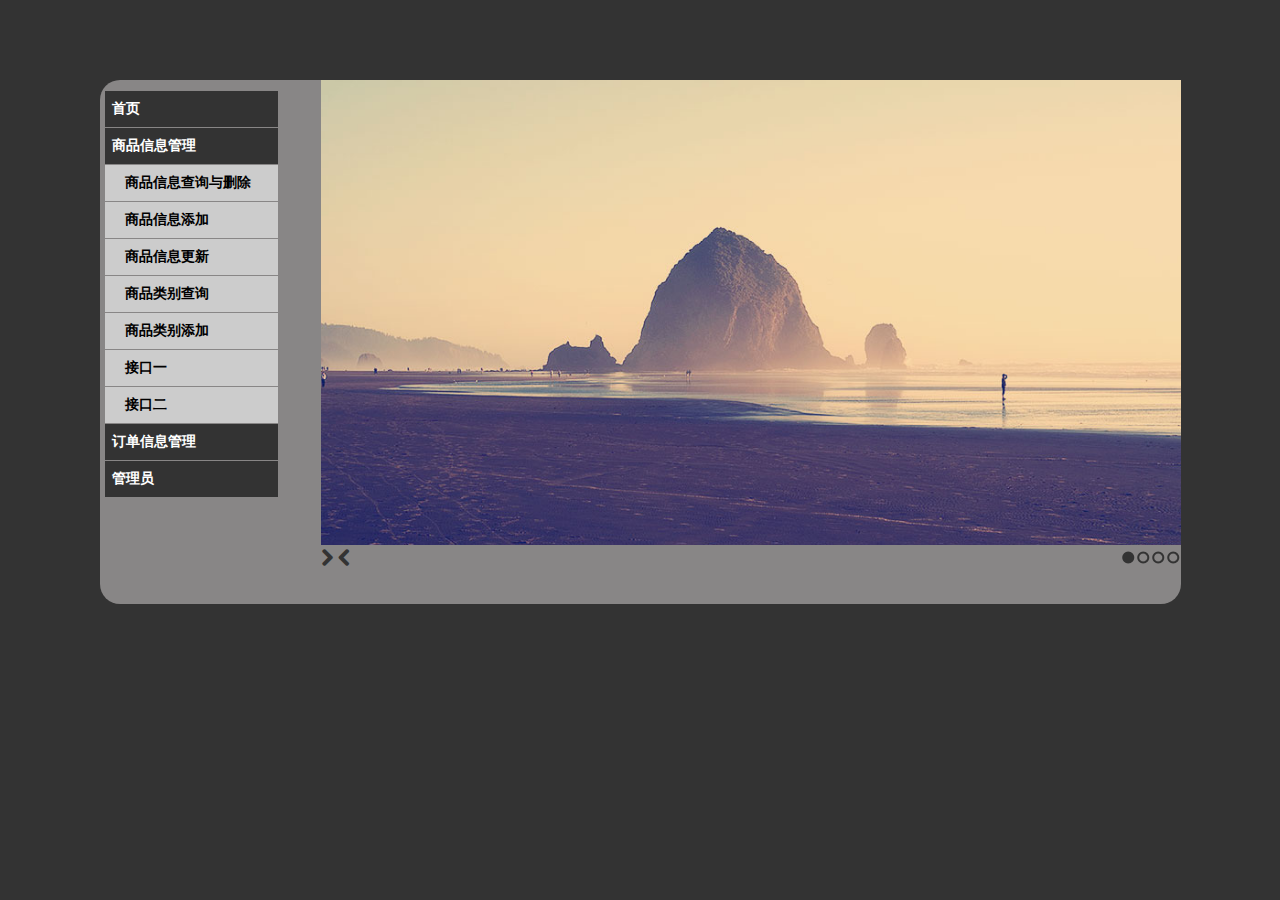
<file: xiangmu/WebRoot/html/index.html>
<!DOCTYPE html>
<html>
<head>
<meta charset="UTF-8">
<script src="http://code.jquery.com/jquery-1.9.1.min.js"></script>
<script src="js/jquery.slides.min.js"></script>

<script src="js/menu.js" type="text/javascript"></script>
<script src="js/items.js" type="text/javascript"></script>
<link rel="stylesheet" href="css/example.css">
  <link rel="stylesheet" href="css/font-awesome.min.css">
<link rel="stylesheet" type="text/css" href="css/style.css" />
<title>商品信息</title>
<style type="text/css">
body{
background-color:#333;
    -webkit-font-smoothing: antialiased;
}
div.box1 {
	
	height: auto;
	width: 1081px;
	float: left;
	border-color: rgb(179, 179, 223);
	margin: 80px 100px;
	border-radius: 20px;
	background-color:#888686;
}
input{
border-radius: 8px;
}

#left {
	float: left;
	width: 200px;
	margin:10px 5px;
	height:35em;
}

#right {
	float: right;
	width:860px;
	
}
 #slides {
      display: none
    }

    #slides .slidesjs-navigation {
      margin-top:3px;
    }

    #slides .slidesjs-previous {
      margin-right: 5px;
      float: left;
    }

    #slides .slidesjs-next {
      margin-right: 5px;
      float: left;
    }

    .slidesjs-pagination {
      margin: 6px 0 0;
      float: right;
      list-style: none;
    }

    .slidesjs-pagination li {
      float: left;
      margin: 0 1px;
    }

    .slidesjs-pagination li a {
      display: block;
      width: 13px;
      height: 0;
      padding-top: 13px;
      background-image: url(img/pagination.png);
      background-position: 0 0;
      float: left;
      overflow: hidden;
    }

    .slidesjs-pagination li a.active,
    .slidesjs-pagination li a:hover.active {
      background-position: 0 -13px
    }

    .slidesjs-pagination li a:hover {
      background-position: 0 -26px
    }

    #slides a:link,
    #slides a:visited {
      color: #333
    }

    #slides a:hover,
    #slides a:active {
      color: #9e2020
    }

    .navbar {
      overflow: hidden
    }
</style>

</head>
<body>
	<div class="box1">
		<div id="left">
			<ul id="menu">
				<li><a href="index.html">首页</a>
					</li>
				<li><a href="#">商品信息管理</a>
					<ul>
						<li><a href="items.html">商品信息查询与删除</a>
						</li>
						<li><a href="additem.html">商品信息添加</a>
						</li>
						<li><a href="upitem.html">商品信息更新</a>
						</li>
						<li><a href="cate.html">商品类别查询</a>
						</li>
						<li><a href="addcate.html">商品类别添加</a>
						</li>
						<li><a href="http://java.sun.com/">接口一</a>
						</li>
						<li><a href="http://en.wikipedia.org/wiki/C_Sharp">接口二</a>
						</li>
					</ul></li>
				<li></li>
				<li><a href="#">订单信息管理</a>
					<ul>
						<li><a href="order.html">订单信息查询</a>
						</li>
						<li><a href="http://www.xbox.com/en-US/">订单条目查询</a>
						</li>
					</ul></li>
				<li><a href="#">管理员</a>
					<ul>
						<li><a href="person.html">个人信息查看</a>
						</li>
						<li><a href="http://www.google.com/">个人信息更新</a>
						</li>
						<li><a href="login.html">退出登录</a>
						</li>
					</ul></li>
			</ul>
		</div>
		<div id="right" >
	 <div class="container">
    <div id="slides" style="width:860px">
      <img src="img/example-slide-1.jpg" alt="Photo by: Missy S Link: http://www.flickr.com/photos/listenmissy/5087404401/">
      <img src="img/example-slide-2.jpg" alt="Photo by: Daniel Parks Link: http://www.flickr.com/photos/parksdh/5227623068/">
      <img src="img/example-slide-3.jpg" alt="Photo by: Mike Ranweiler Link: http://www.flickr.com/photos/27874907@N04/4833059991/">
      <img src="img/example-slide-4.jpg" alt="Photo by: Stuart SeegerLink: http://www.flickr.com/photos/stuseeger/97577796/">      
      <a href="#" class="slidesjs-next slidesjs-navigation"><i class="icon-chevron-right icon-large"></i></a>
    <a href="#" class="slidesjs-previous slidesjs-navigation"><i class="icon-chevron-left icon-large"></i></a>
    </div>
  </div>
		</div>
	</div>
	<script>
$(function() {
  $('#slides').slidesjs({
    width: 940,
    height: 508,
    navigation: false
  });
});
</script>
</body>
</html>
</file>
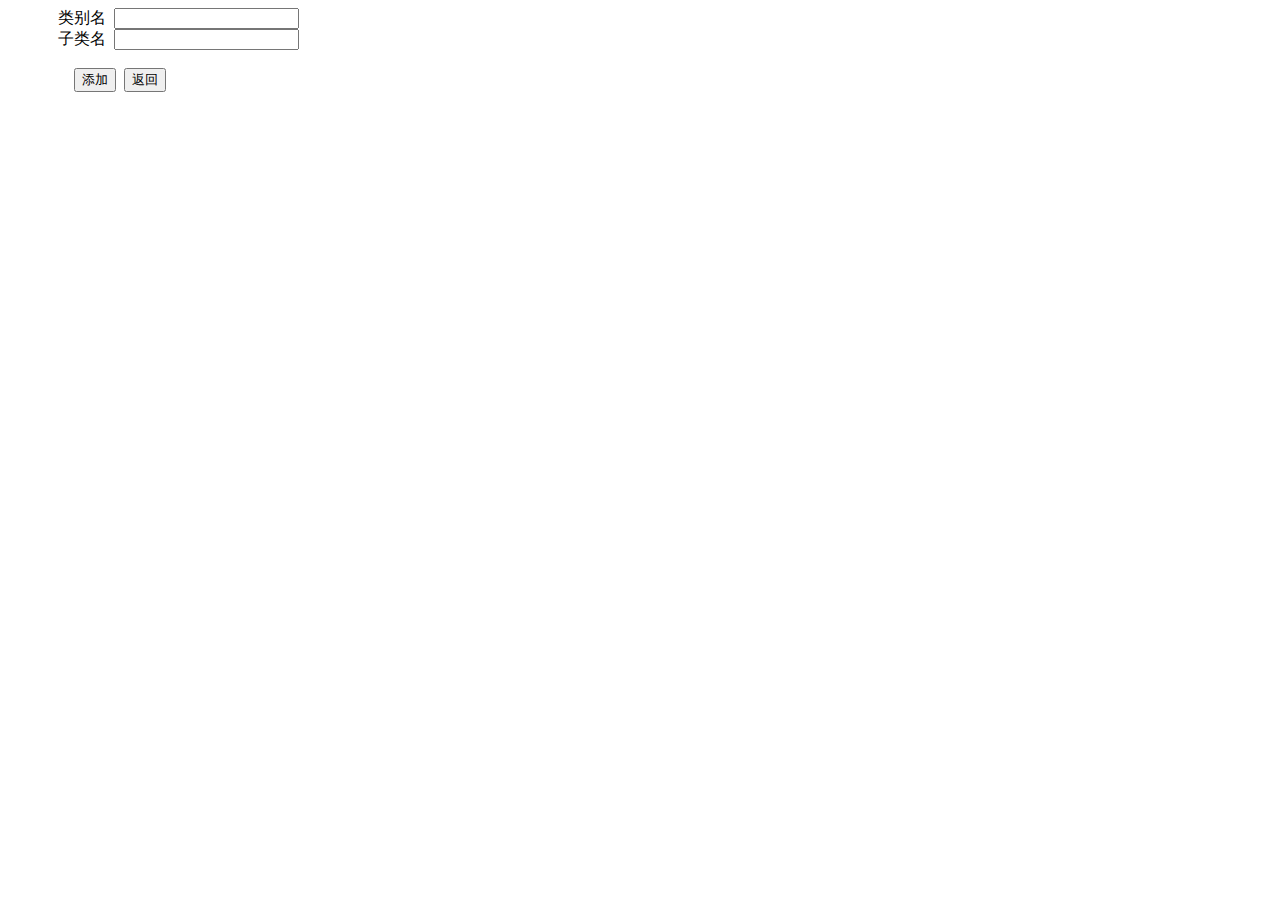
<file: xiangmu/WebRoot/html/addcate.html>
<!DOCTYPE html>
<html>
<meta charset="UTF-8">
  <head>
  <title>类别添加</title>
  </head>
  
  <body>
 <div style="margin: 0px 50px">
类别名&nbsp;&nbsp;<input type="text" id="name" value=""><br>
子类名&nbsp;&nbsp;<input type="text" id="name" value=""><br><br>
	&nbsp;&nbsp;&nbsp;&nbsp;<input type="button"  value="添加" onclick="add();">&nbsp;&nbsp;<input type="button" id="" value="返回" onclick="put();">
</div>
<script type="text/javascript">
function put(){
	window.close();
}
function add(){
alert("添加成功");
}
</script>
  </body>
</html>
</file>
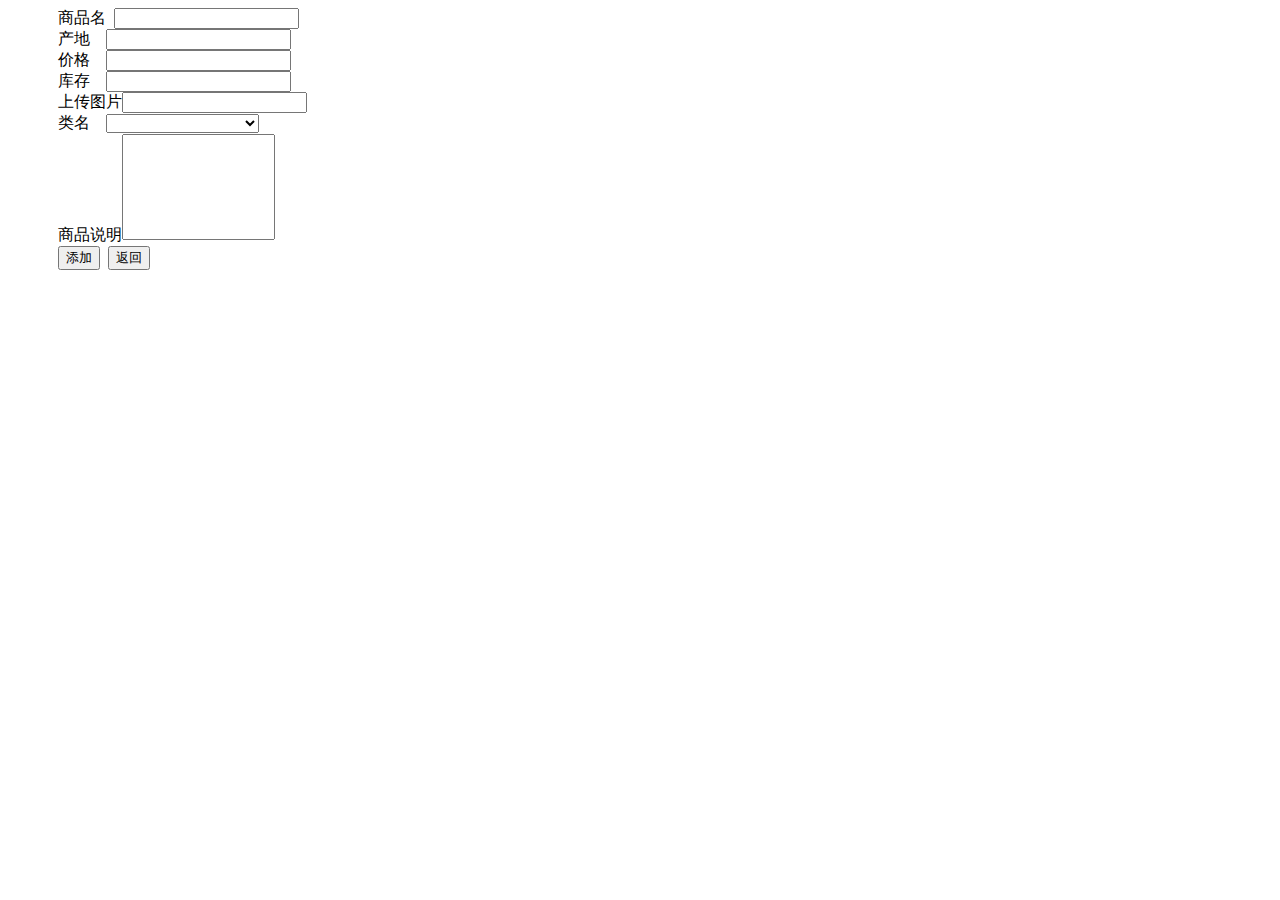
<file: xiangmu/WebRoot/html/additem.html>
<!DOCTYPE html>
<html>
<meta charset="UTF-8">
  <head>
  <title>添加</title>
  </head>
  
  <body>
 <div style="margin: 0px 50px">
商品名&nbsp;&nbsp;<input type="text" id="name"><br>
产地&nbsp;&nbsp;&nbsp;&nbsp;<input type="text" id="name"><br>
价格&nbsp;&nbsp;&nbsp;&nbsp;<input type="text" id="name"><br>
库存&nbsp;&nbsp;&nbsp;&nbsp;<input type="text" id="name"><br>
上传图片<input type="text" id="name"><br>
类名&nbsp;&nbsp;&nbsp;&nbsp;<select id="" style="width: 153px">
	<option></option>
	<option>鞋</option>
	<option>衣服</option>
	<option>电子产品</option>
	
</select>
<br>
商品说明<textarea style="overflow-y:scroll;width: 147px;height: 100px;resize: none; " maxlength="300">
	</textarea><br>
	<input type="button" id="" value="添加" onclick="add();">&nbsp;&nbsp;<input type="button" id="" value="返回" onclick="put();">
</div>
<script type="text/javascript">
function put(){
	window.close();
}
function add(){
alert("添加成功");
}
</script>
  </body>
</html>
</file>
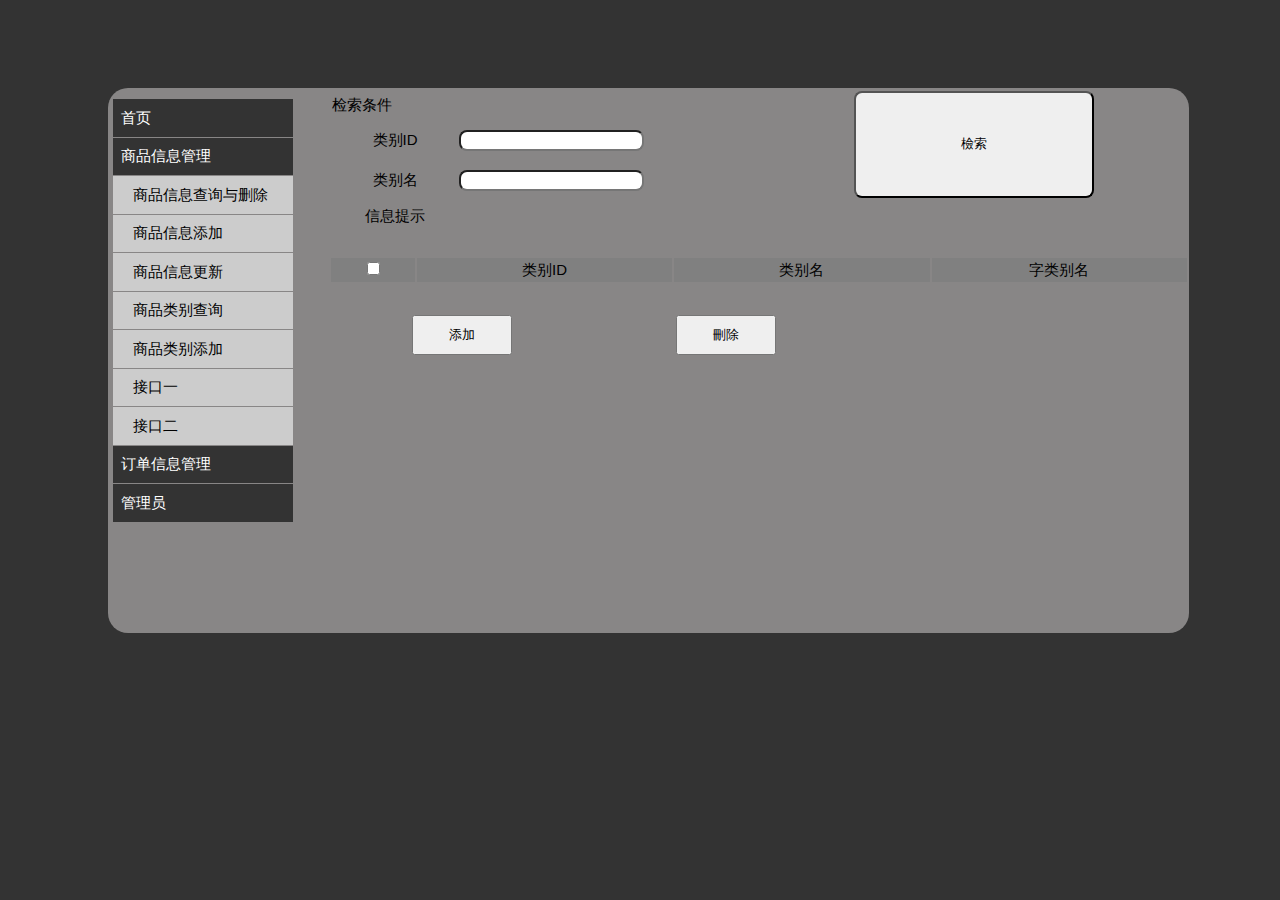
<file: xiangmu/WebRoot/html/cate.html>
<!DOCTYPE html>
<html>
<head>
<meta charset="UTF-8">
<script src="js/jquery-1.2.1.min.js" type="text/javascript"></script>
<script src="js/menu.js" type="text/javascript"></script>
<script src="js/cate.js" type="text/javascript"></script>
<link rel="stylesheet" type="text/css" href="css/style.css" />
<title>商品信息</title>
<style type="text/css">
body {
	background-color: #333;
	-webkit-font-smoothing: antialiased;
	font: normal 15px/1.5 "Helvetica Neue", Helvetica, Arial, sans-serif;
}

div.box1 {
	height: auto;
	width: 1081px;
	float: left;
	border-color: rgb(179, 179, 223);
	margin: 80px 100px;
	border-radius: 20px;
	background-color: #888686;
}

input {
	border-radius: 8px;
}

#left {
	float: left;
	width: 200px;
	margin: 10px 5px;
	height: 35em;
}

#right {
	float: right;
	width: 860px;
}
</style>

</head>
<body>
<div class="box1">
<div id="left">
			<ul id="menu">
				<li><a href="index.html">首页</a>
					</li>
				<li><a href="#">商品信息管理</a>
					<ul>
						<li><a href="items.html">商品信息查询与删除</a>
						</li>
						<li><a href="additem.html">商品信息添加</a>
						</li>
						<li><a href="upitem.html">商品信息更新</a>
						</li>
						<li><a href="cate.html">商品类别查询</a>
						</li>
						<li><a href="addcate.html">商品类别添加</a>
						</li>
						<li><a href="http://java.sun.com/">接口一</a>
						</li>
						<li><a href="http://en.wikipedia.org/wiki/C_Sharp">接口二</a>
						</li>
					</ul></li>
				<li></li>
				<li><a href="#">订单信息管理</a>
					<ul>
						<li><a href="order.html">订单信息查询</a>
						</li>
						<li><a href="http://www.xbox.com/en-US/">订单条目查询</a>
						</li>
					</ul></li>
				<li><a href="#">管理员</a>
					<ul>
						<li><a href="person.html">个人信息查看</a>
						</li>
						<li><a href="http://www.google.com/">个人信息更新</a>
						</li>
						<li><a href="login.html">退出登录</a>
						</li>
					</ul></li>
			</ul>
		</div>
<div id="right">
<table style="table-layout: fixed; width: 860px">
	<tr height="22px">
		<td colspan="12" align="left">检索条件</td>
		<td colspan="12" align="center" rowspan="3"><input
			style="width: 18em; height: 8em" type="button" value="檢索"
			onclick="doSearch();"></td>
	</tr>
	<tr height="22px">
		<td colspan="12" align="left">
		<table>
			<tr>
				<td style="width: 120px" align="center">类别ID</td>
				<td><input type="text" id="checkCode"></td>
			</tr>
		</table>
		</td>
	</tr>
	<tr height="22px">
		<td colspan="12" align="left">
		<table>
			<tr>
				<td style="width: 120px" align="center">类别名</td>
				<td><input type="text" id="checkName"></td>
			</tr>
		</table>
		</td>
	</tr>

	<tr height="22px">
		<td colspan="24" align="left">
		<table>
			<tr>
				<td style="width: 120px" align="center">信息提示</td>
				<td><label style="color: red;" id="msgText"></label></td>
			</tr>
		</table>
		</td>
	</tr>
</table>
<br />

<table
	style="table-layout: fixed; width: 860px; border-style: solid none none nonex; border-width: 2px;"
	id="myTable">
	<tr align="center" style="background: gray;">
		<td colspan=1><input type="checkbox" id="checkBoxAll"
			onclick="doSetAllCheckbox();"></td>
		<td colspan=3 id="id">类别ID</td>
		<td colspan=3 id="name">类别名</td>
		<td colspan=3 id="name">字类别名</td>
	</tr>
	<tbody id="display">
	   <tr align="center" >
	   <td colspan=1><input type="checkbox" ></td>
	   <td colspan=3 id="id">1</td>
		<td colspan=3 id="name">鞋</td>
		<td colspan=3 id="name">运动鞋</td>
	   </tr>
	    <tr align="center">
	    <td colspan=1><input type="checkbox" ></td>
	   <td colspan=3 id="id">2</td>
		<td colspan=3 id="name">衣服</td>
		<td colspan=3 id="name">运动服</td>
	   </tr>
	    <tr align="center" >
	    <td colspan=1><input type="checkbox"></td>
	   <td colspan=3 id="id">3</td>
		<td colspan=3 id="name">电子产品</td>
		<td colspan=3 id="name">iPhone</td>
	   </tr>
	   </tbody>
</table>
<br />
<table>
	<tbody>
		<tr align="center">
			<td>
			<button type="button"
				style="width: 100px; height: 40px; margin: 5px 80px"
				onclick="addcate();">添加</button>
			<button type="button"
				style="width: 100px; height: 40px; margin: 5px 80px"
				onclick="dodelect();">刪除</button>
			</td>
		</tr>
	</tbody>
</table>
</div>
</div>
</body>
</html>
</file>
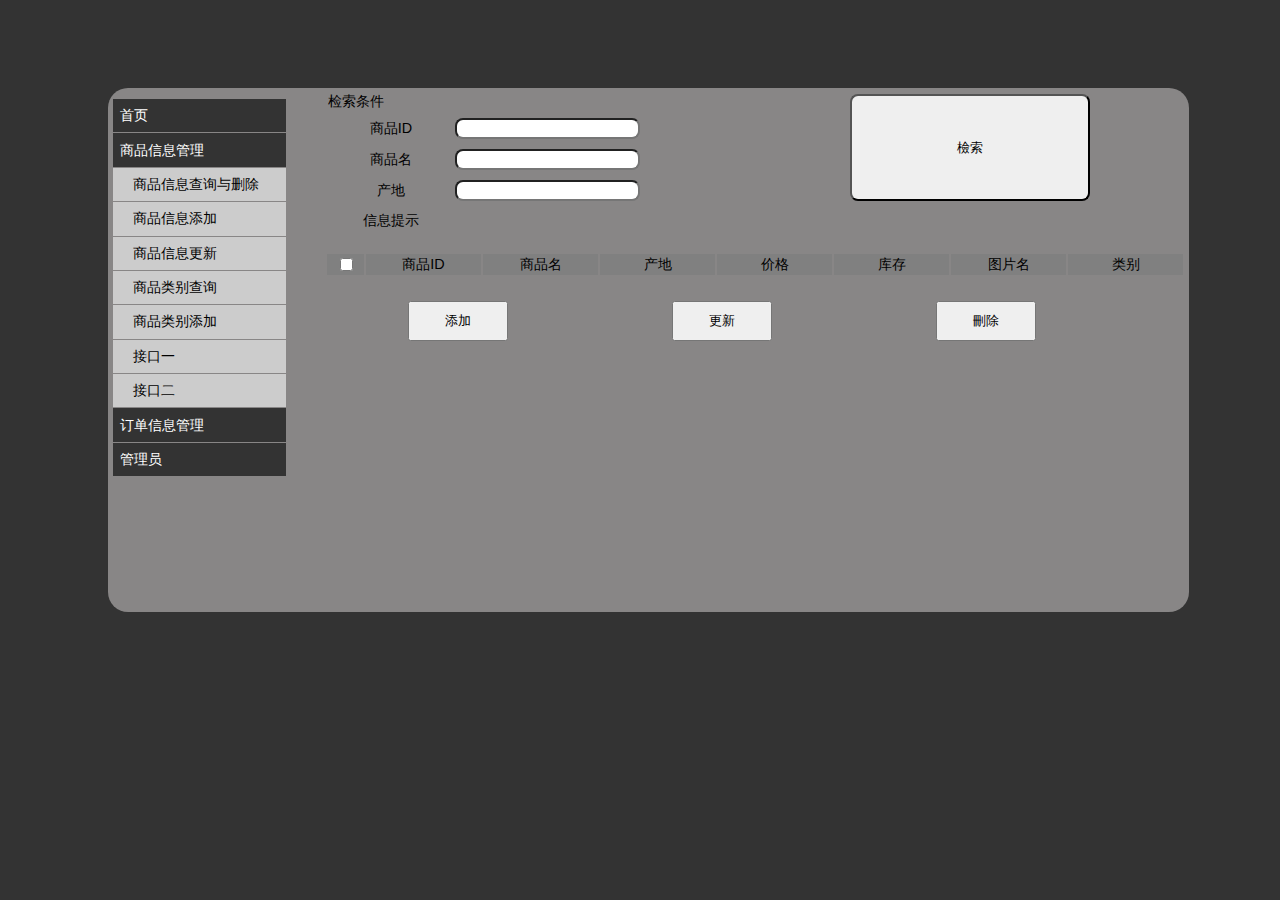
<file: xiangmu/WebRoot/html/items.html>
<!DOCTYPE html>
<html>
<head>
<meta charset="UTF-8">
<script src="js/jquery-1.2.1.min.js" type="text/javascript"></script>
<script src="js/menu.js" type="text/javascript"></script>
<script src="js/items.js" type="text/javascript"></script>
<link rel="stylesheet" type="text/css" href="css/style.css" />
<title>商品信息</title>
<style type="text/css">
body{
background-color:#333;
    -webkit-font-smoothing: antialiased;
}
div.box1 {
	
	height: auto;
	width: 1081px;
	float: left;
	border-color: rgb(179, 179, 223);
	margin: 80px 100px;
	border-radius: 20px;
	background-color:#888686;
}
input{
border-radius: 8px;
}

#left {
	float: left;
	width: 200px;
	margin:10px 5px;
	height:35em;
}

#right {
	float: right;
	width: 60em;
}
</style>

</head>
<body>
	<div class="box1">
	<div id="left">
			<ul id="menu">
				<li><a href="index.html">首页</a>
					</li>
				<li><a href="#">商品信息管理</a>
					<ul>
						<li><a href="items.html">商品信息查询与删除</a>
						</li>
						<li><a href="additem.html">商品信息添加</a>
						</li>
						<li><a href="upitem.html">商品信息更新</a>
						</li>
						<li><a href="cate.html">商品类别查询</a>
						</li>
						<li><a href="addcate.html">商品类别添加</a>
						</li>
						<li><a href="http://java.sun.com/">接口一</a>
						</li>
						<li><a href="http://en.wikipedia.org/wiki/C_Sharp">接口二</a>
						</li>
					</ul></li>
				<li></li>
				<li><a href="#">订单信息管理</a>
					<ul>
						<li><a href="order.html">订单信息查询</a>
						</li>
						<li><a href="http://www.xbox.com/en-US/">订单条目查询</a>
						</li>
					</ul></li>
				<li><a href="#">管理员</a>
					<ul>
						<li><a href="person.html">个人信息查看</a>
						</li>
						<li><a href="http://www.google.com/">个人信息更新</a>
						</li>
						<li><a href="login.html">退出登录</a>
						</li>
					</ul></li>
			</ul>
		</div>
		<div id="right">
			<table   style="table-layout: fixed;width:860px">
				<tr height="22px">
					<td colspan="12" align="left">检索条件</td>
					<td colspan="12" align="center" rowspan="4"><input
						style="width:18em;height:8em" type="button" value="檢索"
						onclick="doSearch();">
					</td>
				</tr>
				<tr height="22px">
					<td colspan="12" align="left"><table>
							<tr>
								<td style="width:120px" align="center">商品ID</td>
								<td><input type="text" id="checkCode">
								</td>
							</tr>
						</table>
					</td>
				</tr>
				<tr height="22px">
					<td colspan="12" align="left"><table>
							<tr>
								<td style="width:120px" align="center">商品名</td>
								<td><input type="text" id="checkName">
								</td>
							</tr>
						</table>
					</td>
				</tr>
				<tr height="22px">
					<td colspan="12" align="left"><table>
							<tr>
								<td style="width:120px" align="center">产地</td>
								<td><input type="text" id="checkcity">
								</td>
							</tr>
						</table>
					</td>
				</tr>
				<tr height="22px">
					<td colspan="24" align="left"><table>
							<tr>
								<td style="width:120px" align="center">信息提示</td>
								<td><label style="color: red;" id="msgText"></label>
								</td>
							</tr>
						</table>
					</td>
				</tr>
			</table>
			<br />

			<table  
				style="table-layout: fixed;width:860px;border-style:solid none none nonex;border-width: 2px;" id="myTable">
				<tr align="center" style="background:gray;" >
					<td colspan=1><input type="checkbox" id="checkBoxAll"
						onclick="doSetAllCheckbox();">
					</td>
					<td colspan=3 id="id">商品ID</td>
					<td colspan=3 id="name">商品名</td>
					<td colspan=3 id="city">产地</td>
					<td colspan=3 id="price">价格</td>
					<td colspan=3 id="number">库存</td>
					<td colspan=3 id="picture">图片名</td>
					<td colspan=3 id="cate">类别</td>
				</tr>
			</table>
			<br />
			<table>
				<tbody>
					<tr align="center">
						<td>
							<button type="button"
								style="width: 100px; height: 40px;margin: 5px 80px" onclick="additem();">添加</button>
							<button type="button"
								style="width: 100px; height: 40px;margin: 5px 80px"
								onclick="updateitem();">更新</button>
							<button type="button"
								style="width: 100px; height: 40px;margin: 5px 80px"
								onclick="doDelete();">刪除</button></td>
					</tr>
				</tbody>
			</table>
		</div>
	</div>
</body>
</html>
</file>
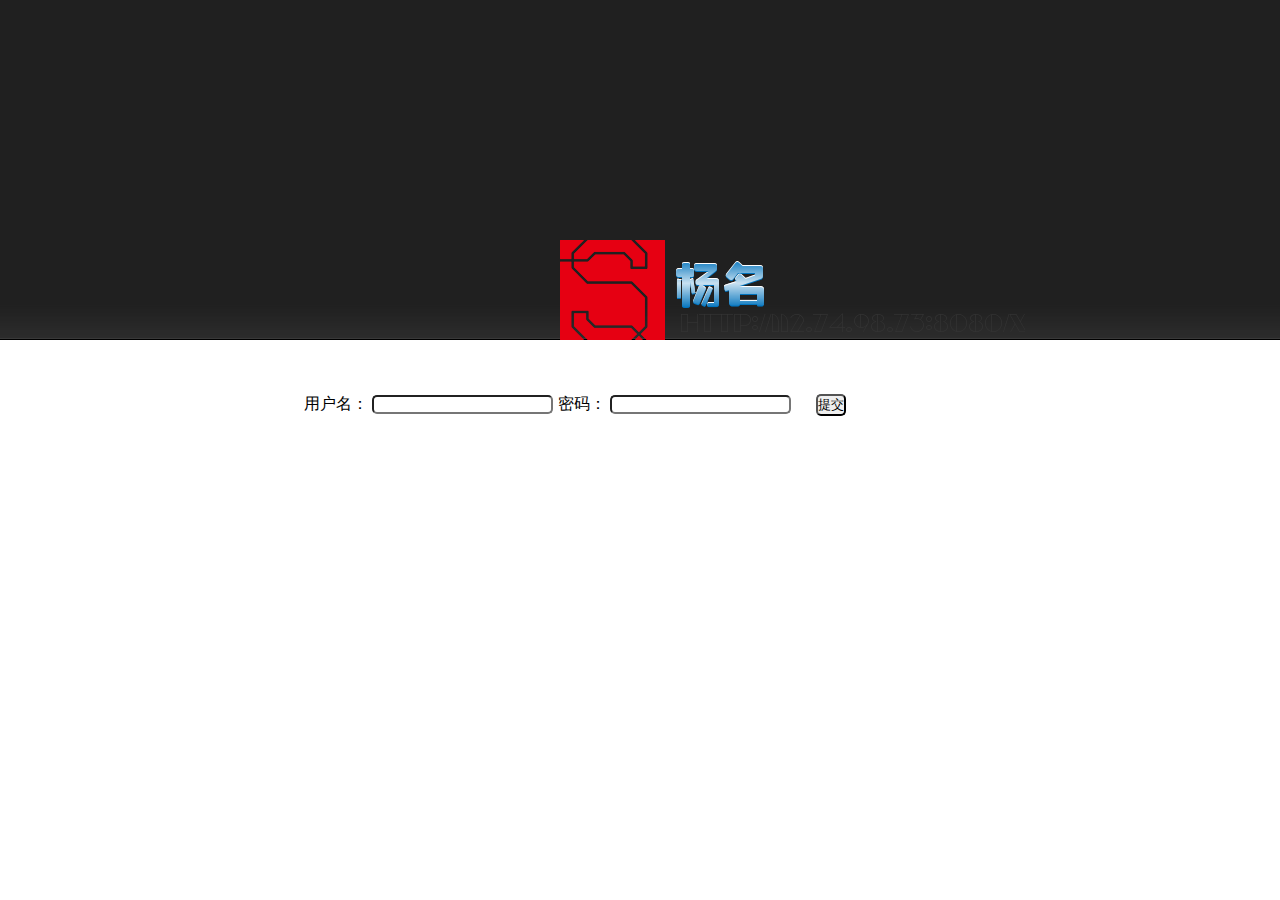
<file: xiangmu/WebRoot/html/login.html>
<!DOCTYPE html>
<html>
  <head>
    
    <title>My JSP 'login.jsp' starting page</title>
    
	<meta http-equiv="pragma" content="no-cache">
	<meta http-equiv="cache-control" content="no-cache">
	<meta http-equiv="expires" content="0">    
	<meta http-equiv="keywords" content="keyword1,keyword2,keyword3">
	<meta http-equiv="description" content="This is my page">
	<link type="text/css" href="css/login.css" rel="stylesheet" />	
	<link type="text/css" href="css/jquery-ui-1.7.2.custom.html" rel="stylesheet" />
	<script type="text/javascript" src="js/easyTooltip.js"></script>
	<script type="text/javascript" src="js/jquery-ui-1.7.2.custom.min.js"></script>
    <script src="js/jquery-1.2.1.min.js" type="text/javascript"></script>
    <style>
    a{
   align:center;
    }
    </style>
    <script>
    function dologin(){
    window.location.href="index.html";
    }
    </script>
  </head>
  
  <body>
    <div id="container">
    <div class="logo">
<a href="#"><img src="../assets/logo.png"  alt=""  /></a>
    </div>
    <div id="box">
    <p class="table">
    <label>用户名：</label>
    <input name="username" value=""/>
    <label>密码：</label>
    <input type="password" name="password" value=""/>
    <input type="submit" value="提交" style="margin:0px 20px;" onclick="dologin()" />
    </p>
    </div>
    </div>
  </body>
</html>
</file>
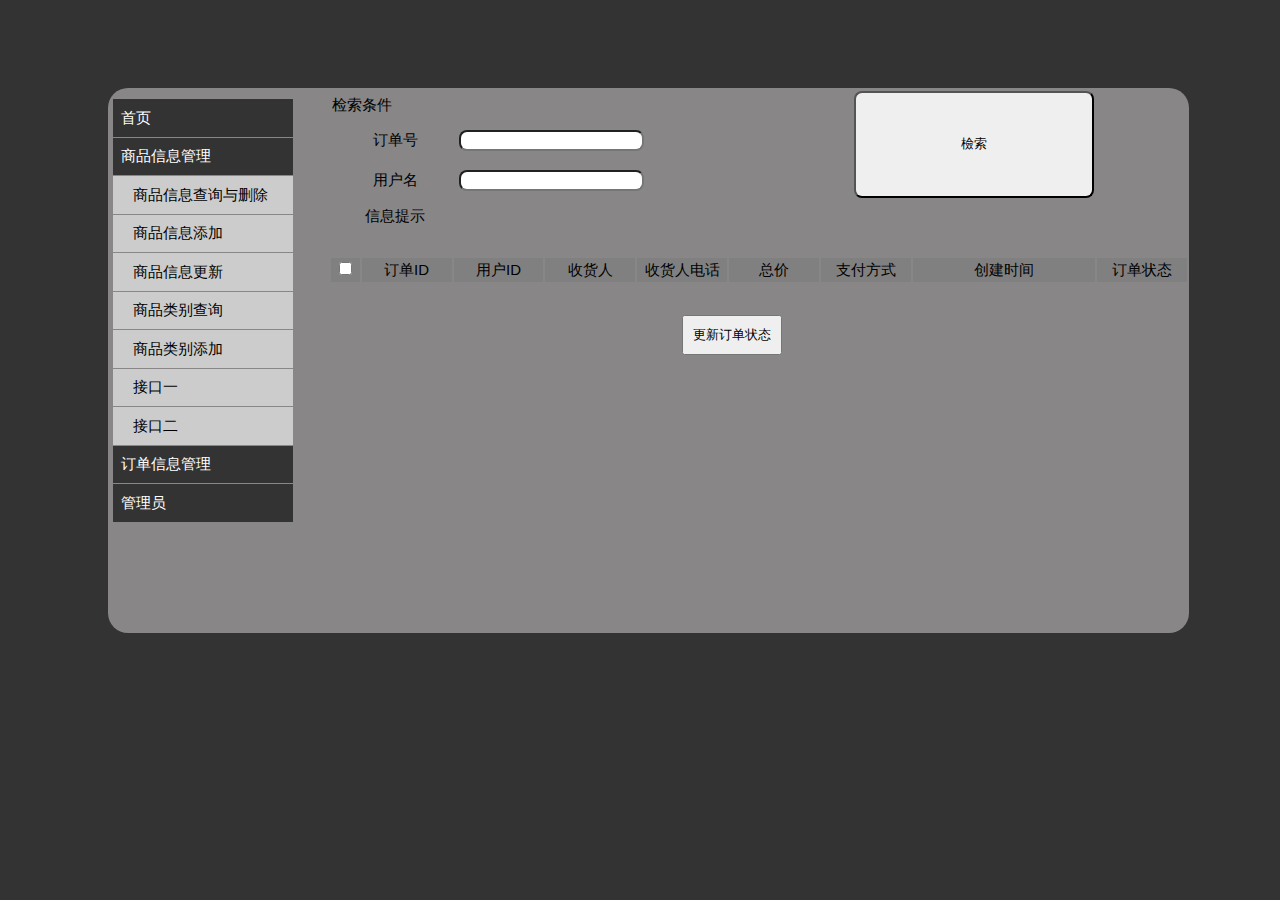
<file: xiangmu/WebRoot/html/order.html>
<!DOCTYPE html>
<html>
<head>
<meta charset="UTF-8">
<script src="js/jquery-2.2.0.min.js" type="text/javascript"></script>
<script src="js/menu.js" type="text/javascript"></script>
<script src="js/order.js" type="text/javascript"></script>
<link rel="stylesheet" type="text/css" href="css/style.css" />
<title>商品信息</title>
<style type="text/css">
body{
background-color:#333;
-webkit-font-smoothing: antialiased;
      font: normal 15px/1.5 "Helvetica Neue", Helvetica, Arial, sans-serif;
}
div.box1 {
	
	height: auto;
	width: 1081px;
	float: left;
	border-color: rgb(179, 179, 223);
	margin: 80px 100px;
	border-radius: 20px;
	background-color:#888686;
}
input{
border-radius: 8px;
}

#left {
	float: left;
	width: 200px;
	margin:10px 5px;
	height:35em;
}

#right {
	float: right;
	width: 860px	;
}
</style>

</head>
<body>
	<div class="box1">
<div id="left">
			<ul id="menu">
				<li><a href="index.html">首页</a>
					</li>
				<li><a href="#">商品信息管理</a>
					<ul>
						<li><a href="items.html">商品信息查询与删除</a>
						</li>
						<li><a href="additem.html">商品信息添加</a>
						</li>
						<li><a href="upitem.html">商品信息更新</a>
						</li>
						<li><a href="cate.html">商品类别查询</a>
						</li>
						<li><a href="addcate.html">商品类别添加</a>
						</li>
						<li><a href="http://java.sun.com/">接口一</a>
						</li>
						<li><a href="http://en.wikipedia.org/wiki/C_Sharp">接口二</a>
						</li>
					</ul></li>
				<li></li>
				<li><a href="#">订单信息管理</a>
					<ul>
						<li><a href="order.html">订单信息查询</a>
						</li>
						<li><a href="http://www.xbox.com/en-US/">订单条目查询</a>
						</li>
					</ul></li>
				<li><a href="#">管理员</a>
					<ul>
						<li><a href="person.html">个人信息查看</a>
						</li>
						<li><a href="http://www.google.com/">个人信息更新</a>
						</li>
						<li><a href="login.html">退出登录</a>
						</li>
					</ul></li>
			</ul>
		</div>
		<div id="right">
			<table   style="table-layout: fixed;width:860px">
				<tr height="22px">
					<td colspan="12" align="left">检索条件</td>
					<td colspan="12" align="center" rowspan="3"><input
						style="width:18em;height:8em" type="button" value="檢索"
						onclick="doSearch();">
					</td>
				</tr>
				<tr height="22px">
					<td colspan="12" align="left"><table>
							<tr>
								<td style="width:120px" align="center">订单号</td>
								<td><input type="text" id="checkCode">
								</td>
							</tr>
						</table>
					</td>
				</tr>
				<tr height="22px">
					<td colspan="12" align="left"><table>
							<tr>
								<td style="width:120px" align="center">用户名</td>
								<td><input type="text" id="checkName">
								</td>
							</tr>
						</table>
					</td>
				</tr>
				<tr height="22px">
					<td colspan="24" align="left"><table>
							<tr>
								<td style="width:120px" align="center">信息提示</td>
								<td><label style="color: red;" id="msgText"></label>
								</td>
							</tr>
						</table>
					</td>
				</tr>
			</table>
			<br />

			<table  
				style="table-layout: fixed;width:860px;border-style:solid none none nonex;border-width: 2px;" id="myTable">
				<tr align="center" style="background:gray;" >
					<td colspan=1><input type="checkbox" id="checkBoxAll"
						onclick="doSetAllCheckbox();">
					</td>
					<td colspan=3 id="id">订单ID</td>
					<td colspan=3 id="name">用户ID</td>
					<td colspan=3 id="city">收货人</td>
					<td colspan=3 id="price">收货人电话</td>
					<td colspan=3 id="number">总价</td>
					<td colspan=3 id="picture">支付方式</td>
					<td colspan=6 id="id">创建时间</td>
					<td colspan=3 id="cate">订单状态</td>
				</tr>
			</table>
			<br />
			<table>
				<tbody>
					<tr align="center">
						<td>
							<button type="button"
								style="width: 100px; height: 40px;margin: 5px 350px"
								onclick="doDelete();">更新订单状态</button></td>
					</tr>
				</tbody>
			</table>
		</div>
	</div>
</body>
</html>
</file>
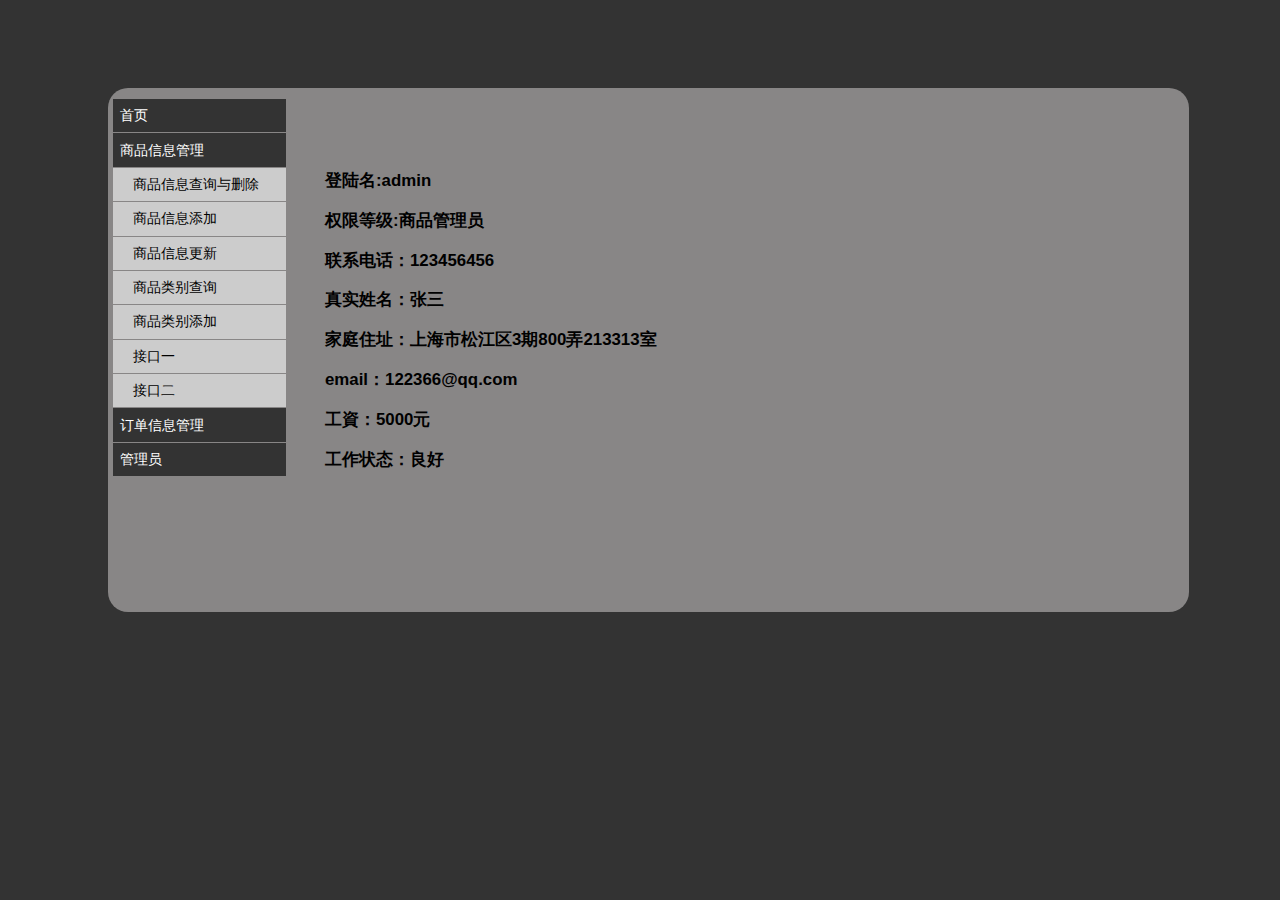
<file: xiangmu/WebRoot/html/person.html>
<!DOCTYPE html>
<html>
<head>
<meta charset="UTF-8">
<script src="js/jquery-1.2.1.min.js" type="text/javascript"></script>
<script src="js/menu.js" type="text/javascript"></script>
<script src="js/items.js" type="text/javascript"></script>
<link rel="stylesheet" type="text/css" href="css/style.css" />
<title>商品信息</title>
<style type="text/css">
body{
background-color:#333;
    -webkit-font-smoothing: antialiased;
}
div.box1 {
	
	height: auto;
	width: 1081px;
	float: left;
	border-color: rgb(179, 179, 223);
	margin: 80px 100px;
	border-radius: 20px;
	background-color:#888686;
}
input{
border-radius: 8px;
}

#left {
	float: left;
	width: 200px;
	margin:10px 5px;
	height:35em;
}

#right {
	float: right;
	width: 60em;
}
</style>

</head>
<body>
	<div class="box1">
	<div id="left">
			<ul id="menu">
				<li><a href="index.html">首页</a>
					</li>
				<li><a href="#">商品信息管理</a>
					<ul>
						<li><a href="items.html">商品信息查询与删除</a>
						</li>
						<li><a href="additem.html">商品信息添加</a>
						</li>
						<li><a href="upitem.html">商品信息更新</a>
						</li>
						<li><a href="cate.html">商品类别查询</a>
						</li>
						<li><a href="addcate.html">商品类别添加</a>
						</li>
						<li><a href="http://java.sun.com/">接口一</a>
						</li>
						<li><a href="http://en.wikipedia.org/wiki/C_Sharp">接口二</a>
						</li>
					</ul></li>
				<li></li>
				<li><a href="#">订单信息管理</a>
					<ul>
						<li><a href="order.html">订单信息查询</a>
						</li>
						<li><a href="http://www.xbox.com/en-US/">订单条目查询</a>
						</li>
					</ul></li>
				<li><a href="#">管理员</a>
					<ul>
						<li><a href="person.html">个人信息查看</a>
						</li>
						<li><a href="http://www.google.com/">个人信息更新</a>
						</li>
						<li><a href="login.html">退出登录</a>
						</li>
					</ul></li>
			</ul>
		</div>
		<div id="right">
        <table>
        <br>   
         <br>   
          <br>   
           <br>   
        <tr>
        <h3>登陆名:admin</h3>
        </tr>
         <tr>
        <h3>权限等级:商品管理员</h3>
        </tr>
         <tr>
        <h3>联系电话：123456456</h3>
        </tr>
         <tr>
        <h3>真实姓名：张三</h3>
        </tr>
         <tr>
        <h3>家庭住址：上海市松江区3期800弄213313室</h3>
        </tr>
          <tr>
        <h3>email：122366@qq.com</h3>
        </tr>
          <tr>
        <h3>工資：5000元</h3>
        </tr>
          <tr>
        <h3>工作状态：良好</h3>
        </tr>
        </table>
		</div>
	</div>
</body>
</html>
</file>
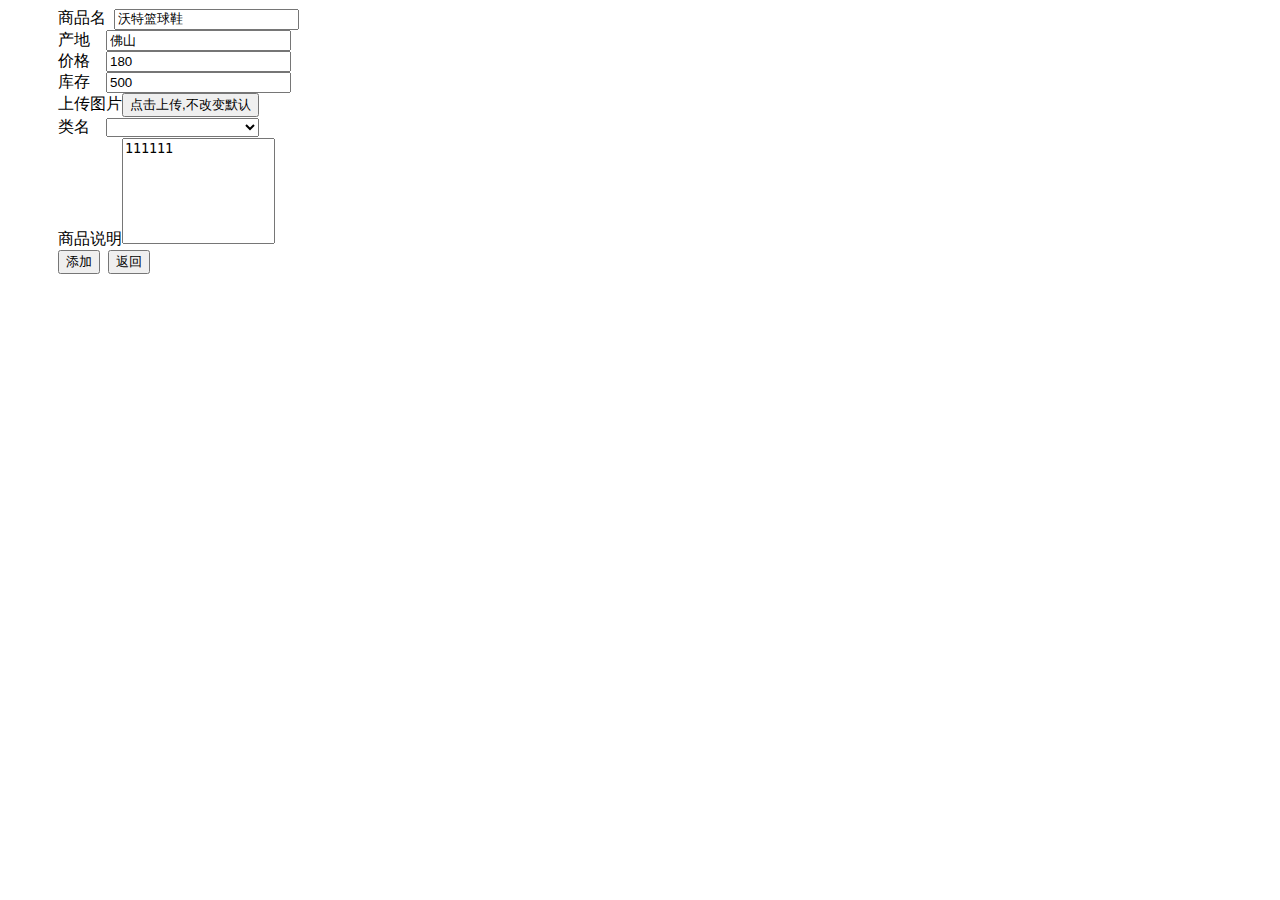
<file: xiangmu/WebRoot/html/upitem.html>
<!DOCTYPE html>
<html>
<meta charset="UTF-8">
  <head>
  <title>更新</title>
  </head>
  
  <body>
 <div style="margin: 0px 50px">
商品名&nbsp;&nbsp;<input type="text" id="name" value="沃特篮球鞋"><br>
产地&nbsp;&nbsp;&nbsp;&nbsp;<input type="text" id="name" value="佛山"><br>
价格&nbsp;&nbsp;&nbsp;&nbsp;<input type="text" id="name" value="180"><br>
库存&nbsp;&nbsp;&nbsp;&nbsp;<input type="text" id="name" value="500"><br>
上传图片<button>点击上传,不改变默认</button><br>
类名&nbsp;&nbsp;&nbsp;&nbsp;<select id="" style="width: 153px">
	<option></option>
	<option>鞋</option>
	<option>衣服</option>
	<option>电子产品</option>
	
</select>
<br>
商品说明<textarea style="overflow-y:scroll;width: 147px;height: 100px;resize: none; " maxlength="300" >
111111
	</textarea><br>
	<input type="button" id="" value="添加" onclick="add();">&nbsp;&nbsp;<input type="button" id="" value="返回" onclick="put();">
</div>
<script type="text/javascript">
function put(){
	window.close();
}
function add(){
alert("更新成功");
}
</script>
  </body>
</html>
</file>
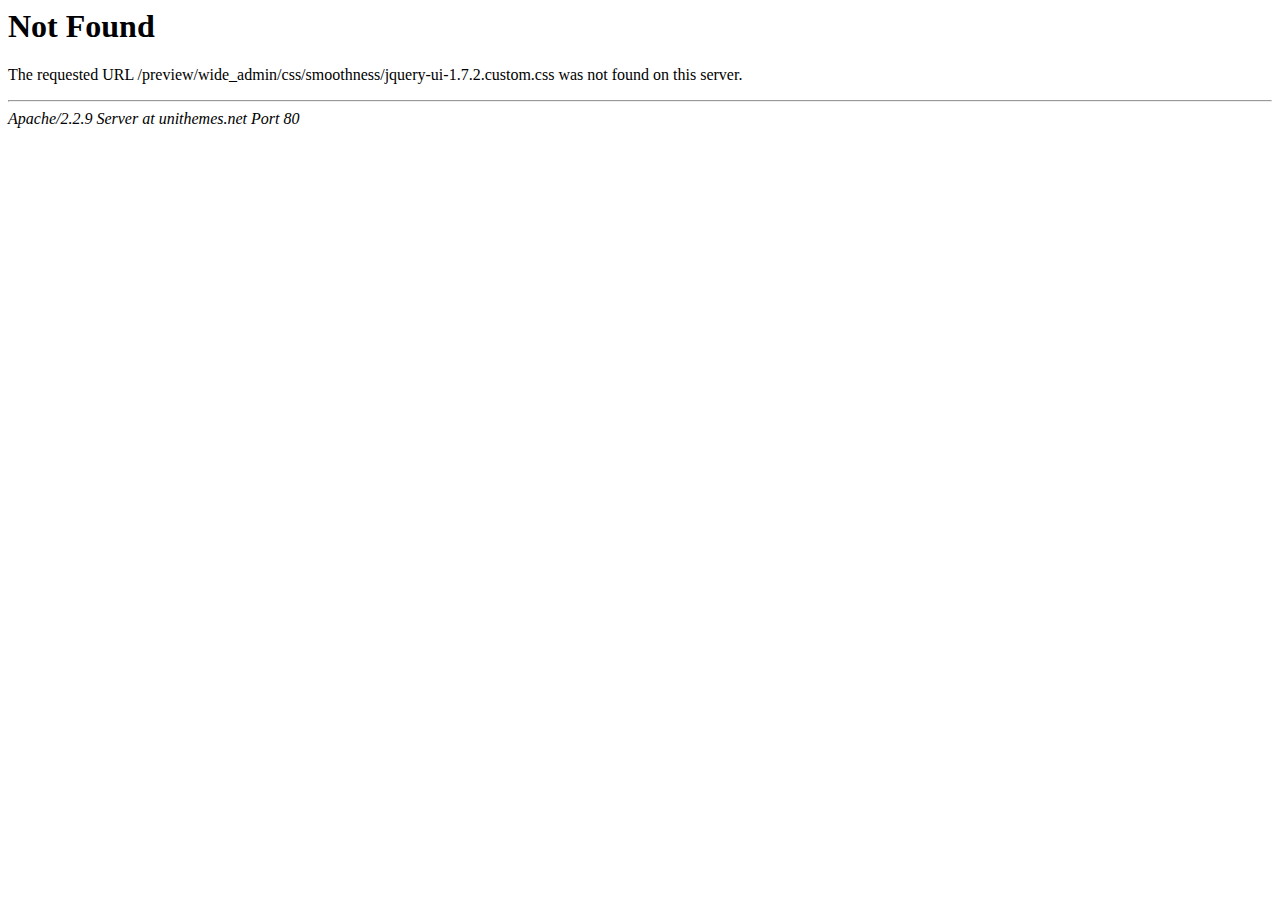
<file: xiangmu/WebRoot/css/smoothness/jquery-ui-1.7.2.custom.html>
<!DOCTYPE HTML PUBLIC "-//IETF//DTD HTML 2.0//EN">
<html><head>
<title>404 Not Found</title>
</head><body>
<h1>Not Found</h1>
<p>The requested URL /preview/wide_admin/css/smoothness/jquery-ui-1.7.2.custom.css was not found on this server.</p>
<hr>
<address>Apache/2.2.9 Server at unithemes.net Port 80</address>
</body></html>
</file>
<file: xiangmu/WebRoot/html/css/style.css>
body {
  font-family: Helvetica, Arial, sans-serif;
  font-size: 0.9em;
}

p {
  line-height: 1.5em;
}

ul#menu, ul#menu ul {
  list-style-type:none;
  margin: 0;
  padding: 0;
  width: 12em;
}

ul#menu a {
  display: block;
  text-decoration: none;	
}

ul#menu li {
  margin-top: 1px;
}

ul#menu li a {
  background: #333;
  color: #fff;	
  padding: 0.5em;
}

ul#menu li a:hover {
  background: #000;
}

ul#menu li ul li a {
  background: #ccc;
  color: #000;
  padding-left: 20px;
}

ul#menu li ul li a:hover {
  background: #aaa;
  border-left: 5px #000 solid;
  padding-left: 15px;
}

.code { border: 1px solid #ccc; list-style-type: decimal-leading-zero; padding: 5px; margin: 0; }
.code code { display: block; padding: 3px; margin-bottom: 0; }
.code li { background: #ddd; border: 1px solid #ccc; margin: 0 0 2px 2.2em; }
.indent1 { padding-left: 1em; }
.indent2 { padding-left: 2em; }
</file>
<file: xiangmu/WebRoot/html/css/login.css>
@import 'css3.css';

* {
	margin:0; padding:0;
}

body {
 position:relative;
 height:100%;
 background:#fff url('../assets/loginbg.png') left top repeat-x;
 font-family:Tahoma, Arial, sans-serif;
}

img {
	border:0;
}

#container {
	width:960px;
	margin:0 auto;
}

#container .logo {
	width:230px;
	margin:240px auto 0;
}

#container #box {
 clear:both;
 float:none;
 width:70%;
 margin:50px auto 0;
}

p.main label {
 float:left;
 padding:5px;
 display:inline;
 margin-left:40px;
 font-size:13px;
 color:#000;
 margin-right:10px;
}

#box p {
 clear:both;
 float:none;
 width:100%;
}

p.main INPUT {
 background:url('../assets/input.png') 0 0 repeat-x;
 border:1px solid #d3d3d3;
 color:#555;
 padding:5px;
 float:left;
 width:200px;
}

input.login {
 float:right;
 padding:3px 10px 3px 10px;
 color:#fff;
 font-size:12px;
 text-decoration:none;
 border:1px solid #555;
 background:url('../assets/rep1.png') 50% 50% repeat-x;
 display:inline;
 margin-right:5px;
}

span {
 font-size:13px;
 color:#666;
}

.space {
 padding-top:15px;
}

span input {
 margin-left:125px;
 margin-right:5px;
 border:1px solid #111;
 background:#444;
 color:#fff;
}
</file>
<file: xiangmu/WebRoot/html/css/example.css>
/*!
 * Bootstrap v2.2.2
 *
 * Copyright 2012 Twitter, Inc
 * Licensed under the Apache License v2.0
 * http://www.apache.org/licenses/LICENSE-2.0
 *
 * Designed and built with all the love in the world @twitter by @mdo and @fat.
 */
.clearfix {
  *zoom: 1;
}
.clearfix:before,
.clearfix:after {
  display: table;
  content: "";
  line-height: 0;
}
.clearfix:after {
  clear: both;
}
.hide-text {
  font: 0/0 a;
  color: transparent;
  text-shadow: none;
  background-color: transparent;
  border: 0;
}
.input-block-level {
  display: block;
  width: 100%;
  min-height: 30px;
  -webkit-box-sizing: border-box;
  -moz-box-sizing: border-box;
  box-sizing: border-box;
}
article,
aside,
details,
figcaption,
figure,
footer,
header,
hgroup,
nav,
section {
  display: block;
}
audio,
canvas,
video {
  display: inline-block;
  *display: inline;
  *zoom: 1;
}
audio:not([controls]) {
  display: none;
}
html {
  font-size: 100%;
  -webkit-text-size-adjust: 100%;
  -ms-text-size-adjust: 100%;
}
a:focus {
  outline: thin dotted #333;
  outline: 5px auto -webkit-focus-ring-color;
  outline-offset: -2px;
}
a:hover,
a:active {
  outline: 0;
}
sub,
sup {
  position: relative;
  font-size: 75%;
  line-height: 0;
  vertical-align: baseline;
}
sup {
  top: -0.5em;
}
sub {
  bottom: -0.25em;
}
img {
  /* Responsive images (ensure images don't scale beyond their parents) */

  max-width: 100%;
  /* Part 1: Set a maxium relative to the parent */

  width: auto\9;
  /* IE7-8 need help adjusting responsive images */

  height: auto;
  /* Part 2: Scale the height according to the width, otherwise you get stretching */

  vertical-align: middle;
  border: 0;
  -ms-interpolation-mode: bicubic;
}
#map_canvas img,
.google-maps img {
  max-width: none;
}
button,
input,
select,
textarea {
  margin: 0;
  font-size: 100%;
  vertical-align: middle;
}
button,
input {
  *overflow: visible;
  line-height: normal;
}
button::-moz-focus-inner,
input::-moz-focus-inner {
  padding: 0;
  border: 0;
}
button,
html input[type="button"],
input[type="reset"],
input[type="submit"] {
  -webkit-appearance: button;
  cursor: pointer;
}
label,
select,
button,
input[type="button"],
input[type="reset"],
input[type="submit"],
input[type="radio"],
input[type="checkbox"] {
  cursor: pointer;
}
input[type="search"] {
  -webkit-box-sizing: content-box;
  -moz-box-sizing: content-box;
  box-sizing: content-box;
  -webkit-appearance: textfield;
}
input[type="search"]::-webkit-search-decoration,
input[type="search"]::-webkit-search-cancel-button {
  -webkit-appearance: none;
}
textarea {
  overflow: auto;
  vertical-align: top;
}
@media print {
  * {
    text-shadow: none !important;
    color: #000 !important;
    background: transparent !important;
    box-shadow: none !important;
  }
  a,
  a:visited {
    text-decoration: underline;
  }
  a[href]:after {
    content: " (" attr(href) ")";
  }
  abbr[title]:after {
    content: " (" attr(title) ")";
  }
  .ir a:after,
  a[href^="javascript:"]:after,
  a[href^="#"]:after {
    content: "";
  }
  pre,
  blockquote {
    border: 1px solid #999;
    page-break-inside: avoid;
  }
  thead {
    display: table-header-group;
  }
  tr,
  img {
    page-break-inside: avoid;
  }
  img {
    max-width: 100% !important;
  }
  @page  {
    margin: 0.5cm;
  }
  p,
  h2,
  h3 {
    orphans: 3;
    widows: 3;
  }
  h2,
  h3 {
    page-break-after: avoid;
  }
}
body {
  margin: 0;
  font-family: "Helvetica Neue", Helvetica, Arial, sans-serif;
  font-size: 14px;
  line-height: 20px;
  color: #333333;
  background-color: #ffffff;
}
/*a {
  color: #0088cc;
  text-decoration: none;
}
a:hover {
  color: #005580;
  text-decoration: underline;
}*/
.img-rounded {
  -webkit-border-radius: 6px;
  -moz-border-radius: 6px;
  border-radius: 6px;
}
.img-polaroid {
  padding: 4px;
  background-color: #fff;
  border: 1px solid #ccc;
  border: 1px solid rgba(0, 0, 0, 0.2);
  -webkit-box-shadow: 0 1px 3px rgba(0, 0, 0, 0.1);
  -moz-box-shadow: 0 1px 3px rgba(0, 0, 0, 0.1);
  box-shadow: 0 1px 3px rgba(0, 0, 0, 0.1);
}
.img-circle {
  -webkit-border-radius: 500px;
  -moz-border-radius: 500px;
  border-radius: 500px;
}
.row {
  margin-left: -20px;
  *zoom: 1;
}
.row:before,
.row:after {
  display: table;
  content: "";
  line-height: 0;
}
.row:after {
  clear: both;
}
[class*="span"] {
  float: left;
  min-height: 1px;
  margin-left: 20px;
}
.container,
.navbar-static-top .container,
.navbar-fixed-top .container,
.navbar-fixed-bottom .container {
  width: 940px;
}
.span12 {
  width: 940px;
}
.span11 {
  width: 860px;
}
.span10 {
  width: 780px;
}
.span9 {
  width: 700px;
}
.span8 {
  width: 620px;
}
.span7 {
  width: 540px;
}
.span6 {
  width: 460px;
}
.span5 {
  width: 380px;
}
.span4 {
  width: 300px;
}
.span3 {
  width: 220px;
}
.span2 {
  width: 140px;
}
.span1 {
  width: 60px;
}
.offset12 {
  margin-left: 980px;
}
.offset11 {
  margin-left: 900px;
}
.offset10 {
  margin-left: 820px;
}
.offset9 {
  margin-left: 740px;
}
.offset8 {
  margin-left: 660px;
}
.offset7 {
  margin-left: 580px;
}
.offset6 {
  margin-left: 500px;
}
.offset5 {
  margin-left: 420px;
}
.offset4 {
  margin-left: 340px;
}
.offset3 {
  margin-left: 260px;
}
.offset2 {
  margin-left: 180px;
}
.offset1 {
  margin-left: 100px;
}
.row-fluid {
  width: 100%;
  *zoom: 1;
}
.row-fluid:before,
.row-fluid:after {
  display: table;
  content: "";
  line-height: 0;
}
.row-fluid:after {
  clear: both;
}
.row-fluid [class*="span"] {
  display: block;
  width: 100%;
  min-height: 30px;
  -webkit-box-sizing: border-box;
  -moz-box-sizing: border-box;
  box-sizing: border-box;
  float: left;
  margin-left: 2.127659574468085%;
  *margin-left: 2.074468085106383%;
}
.row-fluid [class*="span"]:first-child {
  margin-left: 0;
}
.row-fluid .controls-row [class*="span"] + [class*="span"] {
  margin-left: 2.127659574468085%;
}
.row-fluid .span12 {
  width: 100%;
  *width: 99.94680851063829%;
}
.row-fluid .span11 {
  width: 91.48936170212765%;
  *width: 91.43617021276594%;
}
.row-fluid .span10 {
  width: 82.97872340425532%;
  *width: 82.92553191489361%;
}
.row-fluid .span9 {
  width: 74.46808510638297%;
  *width: 74.41489361702126%;
}
.row-fluid .span8 {
  width: 65.95744680851064%;
  *width: 65.90425531914893%;
}
.row-fluid .span7 {
  width: 57.44680851063829%;
  *width: 57.39361702127659%;
}
.row-fluid .span6 {
  width: 48.93617021276595%;
  *width: 48.88297872340425%;
}
.row-fluid .span5 {
  width: 40.42553191489362%;
  *width: 40.37234042553192%;
}
.row-fluid .span4 {
  width: 31.914893617021278%;
  *width: 31.861702127659576%;
}
.row-fluid .span3 {
  width: 23.404255319148934%;
  *width: 23.351063829787233%;
}
.row-fluid .span2 {
  width: 14.893617021276595%;
  *width: 14.840425531914894%;
}
.row-fluid .span1 {
  width: 6.382978723404255%;
  *width: 6.329787234042553%;
}
.row-fluid .offset12 {
  margin-left: 104.25531914893617%;
  *margin-left: 104.14893617021275%;
}
.row-fluid .offset12:first-child {
  margin-left: 102.12765957446808%;
  *margin-left: 102.02127659574467%;
}
.row-fluid .offset11 {
  margin-left: 95.74468085106382%;
  *margin-left: 95.6382978723404%;
}
.row-fluid .offset11:first-child {
  margin-left: 93.61702127659574%;
  *margin-left: 93.51063829787232%;
}
.row-fluid .offset10 {
  margin-left: 87.23404255319149%;
  *margin-left: 87.12765957446807%;
}
.row-fluid .offset10:first-child {
  margin-left: 85.1063829787234%;
  *margin-left: 84.99999999999999%;
}
.row-fluid .offset9 {
  margin-left: 78.72340425531914%;
  *margin-left: 78.61702127659572%;
}
.row-fluid .offset9:first-child {
  margin-left: 76.59574468085106%;
  *margin-left: 76.48936170212764%;
}
.row-fluid .offset8 {
  margin-left: 70.2127659574468%;
  *margin-left: 70.10638297872339%;
}
.row-fluid .offset8:first-child {
  margin-left: 68.08510638297872%;
  *margin-left: 67.9787234042553%;
}
.row-fluid .offset7 {
  margin-left: 61.70212765957446%;
  *margin-left: 61.59574468085106%;
}
.row-fluid .offset7:first-child {
  margin-left: 59.574468085106375%;
  *margin-left: 59.46808510638297%;
}
.row-fluid .offset6 {
  margin-left: 53.191489361702125%;
  *margin-left: 53.085106382978715%;
}
.row-fluid .offset6:first-child {
  margin-left: 51.063829787234035%;
  *margin-left: 50.95744680851063%;
}
.row-fluid .offset5 {
  margin-left: 44.68085106382979%;
  *margin-left: 44.57446808510638%;
}
.row-fluid .offset5:first-child {
  margin-left: 42.5531914893617%;
  *margin-left: 42.4468085106383%;
}
.row-fluid .offset4 {
  margin-left: 36.170212765957444%;
  *margin-left: 36.06382978723405%;
}
.row-fluid .offset4:first-child {
  margin-left: 34.04255319148936%;
  *margin-left: 33.93617021276596%;
}
.row-fluid .offset3 {
  margin-left: 27.659574468085104%;
  *margin-left: 27.5531914893617%;
}
.row-fluid .offset3:first-child {
  margin-left: 25.53191489361702%;
  *margin-left: 25.425531914893618%;
}
.row-fluid .offset2 {
  margin-left: 19.148936170212764%;
  *margin-left: 19.04255319148936%;
}
.row-fluid .offset2:first-child {
  margin-left: 17.02127659574468%;
  *margin-left: 16.914893617021278%;
}
.row-fluid .offset1 {
  margin-left: 10.638297872340425%;
  *margin-left: 10.53191489361702%;
}
.row-fluid .offset1:first-child {
  margin-left: 8.51063829787234%;
  *margin-left: 8.404255319148938%;
}
[class*="span"].hide,
.row-fluid [class*="span"].hide {
  display: none;
}
[class*="span"].pull-right,
.row-fluid [class*="span"].pull-right {
  float: right;
}
.container {
  margin-right: auto;
  margin-left: auto;
  *zoom: 1;
}
.container:before,
.container:after {
  display: table;
  content: "";
  line-height: 0;
}
.container:after {
  clear: both;
}
.container-fluid {
  padding-right: 20px;
  padding-left: 20px;
  *zoom: 1;
}
.container-fluid:before,
.container-fluid:after {
  display: table;
  content: "";
  line-height: 0;
}
.container-fluid:after {
  clear: both;
}
.btn {
  display: inline-block;
  *display: inline;
  /* IE7 inline-block hack */

  *zoom: 1;
  padding: 4px 12px;
  margin-bottom: 0;
  font-size: 14px;
  line-height: 20px;
  text-align: center;
  vertical-align: middle;
  cursor: pointer;
  color: #333333;
  text-shadow: 0 1px 1px rgba(255, 255, 255, 0.75);
  background-color: #f5f5f5;
  background-image: -moz-linear-gradient(top, #ffffff, #e6e6e6);
  background-image: -webkit-gradient(linear, 0 0, 0 100%, from(#ffffff), to(#e6e6e6));
  background-image: -webkit-linear-gradient(top, #ffffff, #e6e6e6);
  background-image: -o-linear-gradient(top, #ffffff, #e6e6e6);
  background-image: linear-gradient(to bottom, #ffffff, #e6e6e6);
  background-repeat: repeat-x;
  filter: progid:DXImageTransform.Microsoft.gradient(startColorstr='#ffffffff', endColorstr='#ffe6e6e6', GradientType=0);
  border-color: #e6e6e6 #e6e6e6 #bfbfbf;
  border-color: rgba(0, 0, 0, 0.1) rgba(0, 0, 0, 0.1) rgba(0, 0, 0, 0.25);
  *background-color: #e6e6e6;
  /* Darken IE7 buttons by default so they stand out more given they won't have borders */

  filter: progid:DXImageTransform.Microsoft.gradient(enabled = false);
  border: 1px solid #bbbbbb;
  *border: 0;
  border-bottom-color: #a2a2a2;
  -webkit-border-radius: 4px;
  -moz-border-radius: 4px;
  border-radius: 4px;
  *margin-left: .3em;
  -webkit-box-shadow: inset 0 1px 0 rgba(255,255,255,.2), 0 1px 2px rgba(0,0,0,.05);
  -moz-box-shadow: inset 0 1px 0 rgba(255,255,255,.2), 0 1px 2px rgba(0,0,0,.05);
  box-shadow: inset 0 1px 0 rgba(255,255,255,.2), 0 1px 2px rgba(0,0,0,.05);
}
.btn:hover,
.btn:active,
.btn.active,
.btn.disabled,
.btn[disabled] {
  color: #333333;
  background-color: #e6e6e6;
  *background-color: #d9d9d9;
}
.btn:active,
.btn.active {
  background-color: #cccccc \9;
}
.btn:first-child {
  *margin-left: 0;
}
.btn:hover {
  color: #333333;
  text-decoration: none;
  background-position: 0 -15px;
  -webkit-transition: background-position 0.1s linear;
  -moz-transition: background-position 0.1s linear;
  -o-transition: background-position 0.1s linear;
  transition: background-position 0.1s linear;
}
.btn:focus {
  outline: thin dotted #333;
  outline: 5px auto -webkit-focus-ring-color;
  outline-offset: -2px;
}
.btn.active,
.btn:active {
  background-image: none;
  outline: 0;
  -webkit-box-shadow: inset 0 2px 4px rgba(0,0,0,.15), 0 1px 2px rgba(0,0,0,.05);
  -moz-box-shadow: inset 0 2px 4px rgba(0,0,0,.15), 0 1px 2px rgba(0,0,0,.05);
  box-shadow: inset 0 2px 4px rgba(0,0,0,.15), 0 1px 2px rgba(0,0,0,.05);
}
.btn.disabled,
.btn[disabled] {
  cursor: default;
  background-image: none;
  opacity: 0.65;
  filter: alpha(opacity=65);
  -webkit-box-shadow: none;
  -moz-box-shadow: none;
  box-shadow: none;
}
.btn-large {
  padding: 11px 19px;
  font-size: 17.5px;
  -webkit-border-radius: 6px;
  -moz-border-radius: 6px;
  border-radius: 6px;
}
.btn-large [class^="icon-"],
.btn-large [class*=" icon-"] {
  margin-top: 4px;
}
.btn-small {
  padding: 2px 10px;
  font-size: 11.9px;
  -webkit-border-radius: 3px;
  -moz-border-radius: 3px;
  border-radius: 3px;
}
.btn-small [class^="icon-"],
.btn-small [class*=" icon-"] {
  margin-top: 0;
}
.btn-mini [class^="icon-"],
.btn-mini [class*=" icon-"] {
  margin-top: -1px;
}
.btn-mini {
  padding: 0 6px;
  font-size: 10.5px;
  -webkit-border-radius: 3px;
  -moz-border-radius: 3px;
  border-radius: 3px;
}
.btn-block {
  display: block;
  width: 100%;
  padding-left: 0;
  padding-right: 0;
  -webkit-box-sizing: border-box;
  -moz-box-sizing: border-box;
  box-sizing: border-box;
}
.btn-block + .btn-block {
  margin-top: 5px;
}
input[type="submit"].btn-block,
input[type="reset"].btn-block,
input[type="button"].btn-block {
  width: 100%;
}
.btn-primary.active,
.btn-warning.active,
.btn-danger.active,
.btn-success.active,
.btn-info.active,
.btn-inverse.active {
  color: rgba(255, 255, 255, 0.75);
}
.btn {
  border-color: #c5c5c5;
  border-color: rgba(0, 0, 0, 0.15) rgba(0, 0, 0, 0.15) rgba(0, 0, 0, 0.25);
}
.btn-primary {
  color: #ffffff;
  text-shadow: 0 -1px 0 rgba(0, 0, 0, 0.25);
  background-color: #006dcc;
  background-image: -moz-linear-gradient(top, #0088cc, #0044cc);
  background-image: -webkit-gradient(linear, 0 0, 0 100%, from(#0088cc), to(#0044cc));
  background-image: -webkit-linear-gradient(top, #0088cc, #0044cc);
  background-image: -o-linear-gradient(top, #0088cc, #0044cc);
  background-image: linear-gradient(to bottom, #0088cc, #0044cc);
  background-repeat: repeat-x;
  filter: progid:DXImageTransform.Microsoft.gradient(startColorstr='#ff0088cc', endColorstr='#ff0044cc', GradientType=0);
  border-color: #0044cc #0044cc #002a80;
  border-color: rgba(0, 0, 0, 0.1) rgba(0, 0, 0, 0.1) rgba(0, 0, 0, 0.25);
  *background-color: #0044cc;
  /* Darken IE7 buttons by default so they stand out more given they won't have borders */

  filter: progid:DXImageTransform.Microsoft.gradient(enabled = false);
}
.btn-primary:hover,
.btn-primary:active,
.btn-primary.active,
.btn-primary.disabled,
.btn-primary[disabled] {
  color: #ffffff;
  background-color: #0044cc;
  *background-color: #003bb3;
}
.btn-primary:active,
.btn-primary.active {
  background-color: #003399 \9;
}
.btn-warning {
  color: #ffffff;
  text-shadow: 0 -1px 0 rgba(0, 0, 0, 0.25);
  background-color: #faa732;
  background-image: -moz-linear-gradient(top, #fbb450, #f89406);
  background-image: -webkit-gradient(linear, 0 0, 0 100%, from(#fbb450), to(#f89406));
  background-image: -webkit-linear-gradient(top, #fbb450, #f89406);
  background-image: -o-linear-gradient(top, #fbb450, #f89406);
  background-image: linear-gradient(to bottom, #fbb450, #f89406);
  background-repeat: repeat-x;
  filter: progid:DXImageTransform.Microsoft.gradient(startColorstr='#fffbb450', endColorstr='#fff89406', GradientType=0);
  border-color: #f89406 #f89406 #ad6704;
  border-color: rgba(0, 0, 0, 0.1) rgba(0, 0, 0, 0.1) rgba(0, 0, 0, 0.25);
  *background-color: #f89406;
  /* Darken IE7 buttons by default so they stand out more given they won't have borders */

  filter: progid:DXImageTransform.Microsoft.gradient(enabled = false);
}
.btn-warning:hover,
.btn-warning:active,
.btn-warning.active,
.btn-warning.disabled,
.btn-warning[disabled] {
  color: #ffffff;
  background-color: #f89406;
  *background-color: #df8505;
}
.btn-warning:active,
.btn-warning.active {
  background-color: #c67605 \9;
}
.btn-danger {
  color: #ffffff;
  text-shadow: 0 -1px 0 rgba(0, 0, 0, 0.25);
  background-color: #da4f49;
  background-image: -moz-linear-gradient(top, #ee5f5b, #bd362f);
  background-image: -webkit-gradient(linear, 0 0, 0 100%, from(#ee5f5b), to(#bd362f));
  background-image: -webkit-linear-gradient(top, #ee5f5b, #bd362f);
  background-image: -o-linear-gradient(top, #ee5f5b, #bd362f);
  background-image: linear-gradient(to bottom, #ee5f5b, #bd362f);
  background-repeat: repeat-x;
  filter: progid:DXImageTransform.Microsoft.gradient(startColorstr='#ffee5f5b', endColorstr='#ffbd362f', GradientType=0);
  border-color: #bd362f #bd362f #802420;
  border-color: rgba(0, 0, 0, 0.1) rgba(0, 0, 0, 0.1) rgba(0, 0, 0, 0.25);
  *background-color: #bd362f;
  /* Darken IE7 buttons by default so they stand out more given they won't have borders */

  filter: progid:DXImageTransform.Microsoft.gradient(enabled = false);
}
.btn-danger:hover,
.btn-danger:active,
.btn-danger.active,
.btn-danger.disabled,
.btn-danger[disabled] {
  color: #ffffff;
  background-color: #bd362f;
  *background-color: #a9302a;
}
.btn-danger:active,
.btn-danger.active {
  background-color: #942a25 \9;
}
.btn-success {
  color: #ffffff;
  text-shadow: 0 -1px 0 rgba(0, 0, 0, 0.25);
  background-color: #5bb75b;
  background-image: -moz-linear-gradient(top, #62c462, #51a351);
  background-image: -webkit-gradient(linear, 0 0, 0 100%, from(#62c462), to(#51a351));
  background-image: -webkit-linear-gradient(top, #62c462, #51a351);
  background-image: -o-linear-gradient(top, #62c462, #51a351);
  background-image: linear-gradient(to bottom, #62c462, #51a351);
  background-repeat: repeat-x;
  filter: progid:DXImageTransform.Microsoft.gradient(startColorstr='#ff62c462', endColorstr='#ff51a351', GradientType=0);
  border-color: #51a351 #51a351 #387038;
  border-color: rgba(0, 0, 0, 0.1) rgba(0, 0, 0, 0.1) rgba(0, 0, 0, 0.25);
  *background-color: #51a351;
  /* Darken IE7 buttons by default so they stand out more given they won't have borders */

  filter: progid:DXImageTransform.Microsoft.gradient(enabled = false);
}
.btn-success:hover,
.btn-success:active,
.btn-success.active,
.btn-success.disabled,
.btn-success[disabled] {
  color: #ffffff;
  background-color: #51a351;
  *background-color: #499249;
}
.btn-success:active,
.btn-success.active {
  background-color: #408140 \9;
}
.btn-info {
  color: #ffffff;
  text-shadow: 0 -1px 0 rgba(0, 0, 0, 0.25);
  background-color: #49afcd;
  background-image: -moz-linear-gradient(top, #5bc0de, #2f96b4);
  background-image: -webkit-gradient(linear, 0 0, 0 100%, from(#5bc0de), to(#2f96b4));
  background-image: -webkit-linear-gradient(top, #5bc0de, #2f96b4);
  background-image: -o-linear-gradient(top, #5bc0de, #2f96b4);
  background-image: linear-gradient(to bottom, #5bc0de, #2f96b4);
  background-repeat: repeat-x;
  filter: progid:DXImageTransform.Microsoft.gradient(startColorstr='#ff5bc0de', endColorstr='#ff2f96b4', GradientType=0);
  border-color: #2f96b4 #2f96b4 #1f6377;
  border-color: rgba(0, 0, 0, 0.1) rgba(0, 0, 0, 0.1) rgba(0, 0, 0, 0.25);
  *background-color: #2f96b4;
  /* Darken IE7 buttons by default so they stand out more given they won't have borders */

  filter: progid:DXImageTransform.Microsoft.gradient(enabled = false);
}
.btn-info:hover,
.btn-info:active,
.btn-info.active,
.btn-info.disabled,
.btn-info[disabled] {
  color: #ffffff;
  background-color: #2f96b4;
  *background-color: #2a85a0;
}
.btn-info:active,
.btn-info.active {
  background-color: #24748c \9;
}
.btn-inverse {
  color: #ffffff;
  text-shadow: 0 -1px 0 rgba(0, 0, 0, 0.25);
  background-color: #363636;
  background-image: -moz-linear-gradient(top, #444444, #222222);
  background-image: -webkit-gradient(linear, 0 0, 0 100%, from(#444444), to(#222222));
  background-image: -webkit-linear-gradient(top, #444444, #222222);
  background-image: -o-linear-gradient(top, #444444, #222222);
  background-image: linear-gradient(to bottom, #444444, #222222);
  background-repeat: repeat-x;
  filter: progid:DXImageTransform.Microsoft.gradient(startColorstr='#ff444444', endColorstr='#ff222222', GradientType=0);
  border-color: #222222 #222222 #000000;
  border-color: rgba(0, 0, 0, 0.1) rgba(0, 0, 0, 0.1) rgba(0, 0, 0, 0.25);
  *background-color: #222222;
  /* Darken IE7 buttons by default so they stand out more given they won't have borders */

  filter: progid:DXImageTransform.Microsoft.gradient(enabled = false);
}
.btn-inverse:hover,
.btn-inverse:active,
.btn-inverse.active,
.btn-inverse.disabled,
.btn-inverse[disabled] {
  color: #ffffff;
  background-color: #222222;
  *background-color: #151515;
}
.btn-inverse:active,
.btn-inverse.active {
  background-color: #080808 \9;
}
button.btn,
input[type="submit"].btn {
  *padding-top: 3px;
  *padding-bottom: 3px;
}
button.btn::-moz-focus-inner,
input[type="submit"].btn::-moz-focus-inner {
  padding: 0;
  border: 0;
}
button.btn.btn-large,
input[type="submit"].btn.btn-large {
  *padding-top: 7px;
  *padding-bottom: 7px;
}
button.btn.btn-small,
input[type="submit"].btn.btn-small {
  *padding-top: 3px;
  *padding-bottom: 3px;
}
button.btn.btn-mini,
input[type="submit"].btn.btn-mini {
  *padding-top: 1px;
  *padding-bottom: 1px;
}
.btn-link,
.btn-link:active,
.btn-link[disabled] {
  background-color: transparent;
  background-image: none;
  -webkit-box-shadow: none;
  -moz-box-shadow: none;
  box-shadow: none;
}
.btn-link {
  border-color: transparent;
  cursor: pointer;
  color: #0088cc;
  -webkit-border-radius: 0;
  -moz-border-radius: 0;
  border-radius: 0;
}
.btn-link:hover {
  color: #005580;
  text-decoration: underline;
  background-color: transparent;
}
.btn-link[disabled]:hover {
  color: #333333;
  text-decoration: none;
}
.btn-group {
  position: relative;
  display: inline-block;
  *display: inline;
  /* IE7 inline-block hack */

  *zoom: 1;
  font-size: 0;
  vertical-align: middle;
  white-space: nowrap;
  *margin-left: .3em;
}
.btn-group:first-child {
  *margin-left: 0;
}
.btn-group + .btn-group {
  margin-left: 5px;
}
.btn-toolbar {
  font-size: 0;
  margin-top: 10px;
  margin-bottom: 10px;
}
.btn-toolbar > .btn + .btn,
.btn-toolbar > .btn-group + .btn,
.btn-toolbar > .btn + .btn-group {
  margin-left: 5px;
}
.btn-group > .btn {
  position: relative;
  -webkit-border-radius: 0;
  -moz-border-radius: 0;
  border-radius: 0;
}
.btn-group > .btn + .btn {
  margin-left: -1px;
}
.btn-group > .btn,
.btn-group > .dropdown-menu,
.btn-group > .popover {
  font-size: 14px;
}
.btn-group > .btn-mini {
  font-size: 10.5px;
}
.btn-group > .btn-small {
  font-size: 11.9px;
}
.btn-group > .btn-large {
  font-size: 17.5px;
}
.btn-group > .btn:first-child {
  margin-left: 0;
  -webkit-border-top-left-radius: 4px;
  -moz-border-radius-topleft: 4px;
  border-top-left-radius: 4px;
  -webkit-border-bottom-left-radius: 4px;
  -moz-border-radius-bottomleft: 4px;
  border-bottom-left-radius: 4px;
}
.btn-group > .btn:last-child,
.btn-group > .dropdown-toggle {
  -webkit-border-top-right-radius: 4px;
  -moz-border-radius-topright: 4px;
  border-top-right-radius: 4px;
  -webkit-border-bottom-right-radius: 4px;
  -moz-border-radius-bottomright: 4px;
  border-bottom-right-radius: 4px;
}
.btn-group > .btn.large:first-child {
  margin-left: 0;
  -webkit-border-top-left-radius: 6px;
  -moz-border-radius-topleft: 6px;
  border-top-left-radius: 6px;
  -webkit-border-bottom-left-radius: 6px;
  -moz-border-radius-bottomleft: 6px;
  border-bottom-left-radius: 6px;
}
.btn-group > .btn.large:last-child,
.btn-group > .large.dropdown-toggle {
  -webkit-border-top-right-radius: 6px;
  -moz-border-radius-topright: 6px;
  border-top-right-radius: 6px;
  -webkit-border-bottom-right-radius: 6px;
  -moz-border-radius-bottomright: 6px;
  border-bottom-right-radius: 6px;
}
.btn-group > .btn:hover,
.btn-group > .btn:focus,
.btn-group > .btn:active,
.btn-group > .btn.active {
  z-index: 2;
}
.btn-group .dropdown-toggle:active,
.btn-group.open .dropdown-toggle {
  outline: 0;
}
.btn-group > .btn + .dropdown-toggle {
  padding-left: 8px;
  padding-right: 8px;
  -webkit-box-shadow: inset 1px 0 0 rgba(255,255,255,.125), inset 0 1px 0 rgba(255,255,255,.2), 0 1px 2px rgba(0,0,0,.05);
  -moz-box-shadow: inset 1px 0 0 rgba(255,255,255,.125), inset 0 1px 0 rgba(255,255,255,.2), 0 1px 2px rgba(0,0,0,.05);
  box-shadow: inset 1px 0 0 rgba(255,255,255,.125), inset 0 1px 0 rgba(255,255,255,.2), 0 1px 2px rgba(0,0,0,.05);
  *padding-top: 5px;
  *padding-bottom: 5px;
}
.btn-group > .btn-mini + .dropdown-toggle {
  padding-left: 5px;
  padding-right: 5px;
  *padding-top: 2px;
  *padding-bottom: 2px;
}
.btn-group > .btn-small + .dropdown-toggle {
  *padding-top: 5px;
  *padding-bottom: 4px;
}
.btn-group > .btn-large + .dropdown-toggle {
  padding-left: 12px;
  padding-right: 12px;
  *padding-top: 7px;
  *padding-bottom: 7px;
}
.btn-group.open .dropdown-toggle {
  background-image: none;
  -webkit-box-shadow: inset 0 2px 4px rgba(0,0,0,.15), 0 1px 2px rgba(0,0,0,.05);
  -moz-box-shadow: inset 0 2px 4px rgba(0,0,0,.15), 0 1px 2px rgba(0,0,0,.05);
  box-shadow: inset 0 2px 4px rgba(0,0,0,.15), 0 1px 2px rgba(0,0,0,.05);
}
.btn-group.open .btn.dropdown-toggle {
  background-color: #e6e6e6;
}
.btn-group.open .btn-primary.dropdown-toggle {
  background-color: #0044cc;
}
.btn-group.open .btn-warning.dropdown-toggle {
  background-color: #f89406;
}
.btn-group.open .btn-danger.dropdown-toggle {
  background-color: #bd362f;
}
.btn-group.open .btn-success.dropdown-toggle {
  background-color: #51a351;
}
.btn-group.open .btn-info.dropdown-toggle {
  background-color: #2f96b4;
}
.btn-group.open .btn-inverse.dropdown-toggle {
  background-color: #222222;
}
.btn .caret {
  margin-top: 8px;
  margin-left: 0;
}
.btn-mini .caret,
.btn-small .caret,
.btn-large .caret {
  margin-top: 6px;
}
.btn-large .caret {
  border-left-width: 5px;
  border-right-width: 5px;
  border-top-width: 5px;
}
.dropup .btn-large .caret {
  border-bottom-width: 5px;
}
.btn-primary .caret,
.btn-warning .caret,
.btn-danger .caret,
.btn-info .caret,
.btn-success .caret,
.btn-inverse .caret {
  border-top-color: #ffffff;
  border-bottom-color: #ffffff;
}
.btn-group-vertical {
  display: inline-block;
  *display: inline;
  /* IE7 inline-block hack */

  *zoom: 1;
}
.btn-group-vertical > .btn {
  display: block;
  float: none;
  max-width: 100%;
  -webkit-border-radius: 0;
  -moz-border-radius: 0;
  border-radius: 0;
}
.btn-group-vertical > .btn + .btn {
  margin-left: 0;
  margin-top: -1px;
}
.btn-group-vertical > .btn:first-child {
  -webkit-border-radius: 4px 4px 0 0;
  -moz-border-radius: 4px 4px 0 0;
  border-radius: 4px 4px 0 0;
}
.btn-group-vertical > .btn:last-child {
  -webkit-border-radius: 0 0 4px 4px;
  -moz-border-radius: 0 0 4px 4px;
  border-radius: 0 0 4px 4px;
}
.btn-group-vertical > .btn-large:first-child {
  -webkit-border-radius: 6px 6px 0 0;
  -moz-border-radius: 6px 6px 0 0;
  border-radius: 6px 6px 0 0;
}
.btn-group-vertical > .btn-large:last-child {
  -webkit-border-radius: 0 0 6px 6px;
  -moz-border-radius: 0 0 6px 6px;
  border-radius: 0 0 6px 6px;
}
.navbar {
  overflow: visible;
  margin-bottom: 20px;
  *position: relative;
  *z-index: 2;
}
.navbar-inner {
  min-height: 40px;
  padding-left: 20px;
  padding-right: 20px;
  background-color: #fafafa;
  background-image: -moz-linear-gradient(top, #ffffff, #f2f2f2);
  background-image: -webkit-gradient(linear, 0 0, 0 100%, from(#ffffff), to(#f2f2f2));
  background-image: -webkit-linear-gradient(top, #ffffff, #f2f2f2);
  background-image: -o-linear-gradient(top, #ffffff, #f2f2f2);
  background-image: linear-gradient(to bottom, #ffffff, #f2f2f2);
  background-repeat: repeat-x;
  filter: progid:DXImageTransform.Microsoft.gradient(startColorstr='#ffffffff', endColorstr='#fff2f2f2', GradientType=0);
  border: 1px solid #d4d4d4;
  -webkit-border-radius: 4px;
  -moz-border-radius: 4px;
  border-radius: 4px;
  -webkit-box-shadow: 0 1px 4px rgba(0, 0, 0, 0.065);
  -moz-box-shadow: 0 1px 4px rgba(0, 0, 0, 0.065);
  box-shadow: 0 1px 4px rgba(0, 0, 0, 0.065);
  *zoom: 1;
}
.navbar-inner:before,
.navbar-inner:after {
  display: table;
  content: "";
  line-height: 0;
}
.navbar-inner:after {
  clear: both;
}
.navbar .container {
  width: auto !important;
}
.nav-collapse.collapse {
  height: auto;
  overflow: visible;
}
.navbar .brand {
  float: left;
  display: block;
  padding: 10px 20px 10px;
  margin-left: -20px;
  font-size: 20px;
  font-weight: 200;
  color: #777777;
  text-shadow: 0 1px 0 #ffffff;
}
.navbar .brand.pull-right {
  float: right;
}
.navbar .brand:hover {
  text-decoration: none;
}
.navbar-text {
  margin-bottom: 0;
  line-height: 40px;
  color: #777777;
}
.navbar-link {
  color: #777777;
}
.navbar-link:hover {
  color: #333333;
}
.navbar .divider-vertical {
  height: 40px;
  margin: 0 9px;
  border-left: 1px solid #f2f2f2;
  border-right: 1px solid #ffffff;
}
.navbar .btn,
.navbar .btn-group {
  margin-top: 5px;
}
.navbar .btn-group .btn,
.navbar .input-prepend .btn,
.navbar .input-append .btn {
  margin-top: 0;
}

.navbar-static-top {
  position: static;
  margin-bottom: 0;
}
.navbar-static-top .navbar-inner {
  -webkit-border-radius: 0;
  -moz-border-radius: 0;
  border-radius: 0;
}
.navbar-fixed-top,
.navbar-fixed-bottom {
  position: fixed;
  right: 0;
  left: 0;
  z-index: 1030;
  margin-bottom: 0;
}
.navbar-fixed-top .navbar-inner,
.navbar-static-top .navbar-inner {
  border-width: 0 0 1px;
}
.navbar-fixed-bottom .navbar-inner {
  border-width: 1px 0 0;
}
.navbar-fixed-top .navbar-inner,
.navbar-fixed-bottom .navbar-inner {
  padding-left: 0;
  padding-right: 0;
  -webkit-border-radius: 0;
  -moz-border-radius: 0;
  border-radius: 0;
}
.navbar-static-top .container,
.navbar-fixed-top .container,
.navbar-fixed-bottom .container {
  width: 940px;
}
.navbar-fixed-top {
  top: 0;
}
.navbar-fixed-top .navbar-inner,
.navbar-static-top .navbar-inner {
  -webkit-box-shadow: 0 1px 10px rgba(0,0,0,.1);
  -moz-box-shadow: 0 1px 10px rgba(0,0,0,.1);
  box-shadow: 0 1px 10px rgba(0,0,0,.1);
}
.navbar-fixed-bottom {
  bottom: 0;
}
.navbar-fixed-bottom .navbar-inner {
  -webkit-box-shadow: 0 -1px 10px rgba(0,0,0,.1);
  -moz-box-shadow: 0 -1px 10px rgba(0,0,0,.1);
  box-shadow: 0 -1px 10px rgba(0,0,0,.1);
}
.navbar .nav {
  position: relative;
  left: 0;
  display: block;
  float: left;
  margin: 0 10px 0 0;
  padding: 0;
}
.navbar .nav.pull-right {
  float: right;
  margin-right: 0;
}
.navbar .nav > li {
  float: left;
}
.navbar .nav > li > a {
  float: none;
  padding: 10px 15px 10px;
  color: #777777;
  text-decoration: none;
  text-shadow: 0 1px 0 #ffffff;
}
.navbar .nav .dropdown-toggle .caret {
  margin-top: 8px;
}
.navbar .nav > li > a:focus,
.navbar .nav > li > a:hover {
  background-color: transparent;
  color: #333333;
  text-decoration: none;
}
.navbar .nav > .active > a,
.navbar .nav > .active > a:hover,
.navbar .nav > .active > a:focus {
  color: #555555;
  text-decoration: none;
  background-color: #e5e5e5;
  -webkit-box-shadow: inset 0 3px 8px rgba(0, 0, 0, 0.125);
  -moz-box-shadow: inset 0 3px 8px rgba(0, 0, 0, 0.125);
  box-shadow: inset 0 3px 8px rgba(0, 0, 0, 0.125);
}
.navbar .btn-navbar {
  display: none;
  float: right;
  padding: 7px 10px;
  margin-left: 5px;
  margin-right: 5px;
  color: #ffffff;
  text-shadow: 0 -1px 0 rgba(0, 0, 0, 0.25);
  background-color: #ededed;
  background-image: -moz-linear-gradient(top, #f2f2f2, #e5e5e5);
  background-image: -webkit-gradient(linear, 0 0, 0 100%, from(#f2f2f2), to(#e5e5e5));
  background-image: -webkit-linear-gradient(top, #f2f2f2, #e5e5e5);
  background-image: -o-linear-gradient(top, #f2f2f2, #e5e5e5);
  background-image: linear-gradient(to bottom, #f2f2f2, #e5e5e5);
  background-repeat: repeat-x;
  filter: progid:DXImageTransform.Microsoft.gradient(startColorstr='#fff2f2f2', endColorstr='#ffe5e5e5', GradientType=0);
  border-color: #e5e5e5 #e5e5e5 #bfbfbf;
  border-color: rgba(0, 0, 0, 0.1) rgba(0, 0, 0, 0.1) rgba(0, 0, 0, 0.25);
  *background-color: #e5e5e5;
  /* Darken IE7 buttons by default so they stand out more given they won't have borders */

  filter: progid:DXImageTransform.Microsoft.gradient(enabled = false);
  -webkit-box-shadow: inset 0 1px 0 rgba(255,255,255,.1), 0 1px 0 rgba(255,255,255,.075);
  -moz-box-shadow: inset 0 1px 0 rgba(255,255,255,.1), 0 1px 0 rgba(255,255,255,.075);
  box-shadow: inset 0 1px 0 rgba(255,255,255,.1), 0 1px 0 rgba(255,255,255,.075);
}
.navbar .btn-navbar:hover,
.navbar .btn-navbar:active,
.navbar .btn-navbar.active,
.navbar .btn-navbar.disabled,
.navbar .btn-navbar[disabled] {
  color: #ffffff;
  background-color: #e5e5e5;
  *background-color: #d9d9d9;
}
.navbar .btn-navbar:active,
.navbar .btn-navbar.active {
  background-color: #cccccc \9;
}
.navbar .btn-navbar .icon-bar {
  display: block;
  width: 18px;
  height: 2px;
  background-color: #f5f5f5;
  -webkit-border-radius: 1px;
  -moz-border-radius: 1px;
  border-radius: 1px;
  -webkit-box-shadow: 0 1px 0 rgba(0, 0, 0, 0.25);
  -moz-box-shadow: 0 1px 0 rgba(0, 0, 0, 0.25);
  box-shadow: 0 1px 0 rgba(0, 0, 0, 0.25);
}
.btn-navbar .icon-bar + .icon-bar {
  margin-top: 3px;
}
.navbar .nav > li > .dropdown-menu:before {
  content: '';
  display: inline-block;
  border-left: 7px solid transparent;
  border-right: 7px solid transparent;
  border-bottom: 7px solid #ccc;
  border-bottom-color: rgba(0, 0, 0, 0.2);
  position: absolute;
  top: -7px;
  left: 9px;
}
.navbar .nav > li > .dropdown-menu:after {
  content: '';
  display: inline-block;
  border-left: 6px solid transparent;
  border-right: 6px solid transparent;
  border-bottom: 6px solid #ffffff;
  position: absolute;
  top: -6px;
  left: 10px;
}
.navbar-fixed-bottom .nav > li > .dropdown-menu:before {
  border-top: 7px solid #ccc;
  border-top-color: rgba(0, 0, 0, 0.2);
  border-bottom: 0;
  bottom: -7px;
  top: auto;
}
.navbar-fixed-bottom .nav > li > .dropdown-menu:after {
  border-top: 6px solid #ffffff;
  border-bottom: 0;
  bottom: -6px;
  top: auto;
}
.navbar .nav li.dropdown > a:hover .caret {
  border-top-color: #555555;
  border-bottom-color: #555555;
}
.navbar .nav li.dropdown.open > .dropdown-toggle,
.navbar .nav li.dropdown.active > .dropdown-toggle,
.navbar .nav li.dropdown.open.active > .dropdown-toggle {
  background-color: #e5e5e5;
  color: #555555;
}
.navbar .nav li.dropdown > .dropdown-toggle .caret {
  border-top-color: #777777;
  border-bottom-color: #777777;
}
.navbar .nav li.dropdown.open > .dropdown-toggle .caret,
.navbar .nav li.dropdown.active > .dropdown-toggle .caret,
.navbar .nav li.dropdown.open.active > .dropdown-toggle .caret {
  border-top-color: #555555;
  border-bottom-color: #555555;
}
.navbar .pull-right > li > .dropdown-menu,
.navbar .nav > li > .dropdown-menu.pull-right {
  left: auto;
  right: 0;
}
.navbar .pull-right > li > .dropdown-menu:before,
.navbar .nav > li > .dropdown-menu.pull-right:before {
  left: auto;
  right: 12px;
}
.navbar .pull-right > li > .dropdown-menu:after,
.navbar .nav > li > .dropdown-menu.pull-right:after {
  left: auto;
  right: 13px;
}
.navbar .pull-right > li > .dropdown-menu .dropdown-menu,
.navbar .nav > li > .dropdown-menu.pull-right .dropdown-menu {
  left: auto;
  right: 100%;
  margin-left: 0;
  margin-right: -1px;
  -webkit-border-radius: 6px 0 6px 6px;
  -moz-border-radius: 6px 0 6px 6px;
  border-radius: 6px 0 6px 6px;
}
.navbar-inverse .navbar-inner {
  background-color: #1b1b1b;
  background-image: -moz-linear-gradient(top, #222222, #111111);
  background-image: -webkit-gradient(linear, 0 0, 0 100%, from(#222222), to(#111111));
  background-image: -webkit-linear-gradient(top, #222222, #111111);
  background-image: -o-linear-gradient(top, #222222, #111111);
  background-image: linear-gradient(to bottom, #222222, #111111);
  background-repeat: repeat-x;
  filter: progid:DXImageTransform.Microsoft.gradient(startColorstr='#ff222222', endColorstr='#ff111111', GradientType=0);
  border-color: #252525;
}
.navbar-inverse .brand,
.navbar-inverse .nav > li > a {
  color: #999999;
  text-shadow: 0 -1px 0 rgba(0, 0, 0, 0.25);
}
.navbar-inverse .brand:hover,
.navbar-inverse .nav > li > a:hover {
  color: #ffffff;
}
.navbar-inverse .brand {
  color: #999999;
}
.navbar-inverse .navbar-text {
  color: #999999;
}
.navbar-inverse .nav > li > a:focus,
.navbar-inverse .nav > li > a:hover {
  background-color: transparent;
  color: #ffffff;
}
.navbar-inverse .nav .active > a,
.navbar-inverse .nav .active > a:hover,
.navbar-inverse .nav .active > a:focus {
  color: #ffffff;
  background-color: #111111;
}
.navbar-inverse .navbar-link {
  color: #999999;
}
.navbar-inverse .navbar-link:hover {
  color: #ffffff;
}
.navbar-inverse .divider-vertical {
  border-left-color: #111111;
  border-right-color: #222222;
}
.navbar-inverse .nav li.dropdown.open > .dropdown-toggle,
.navbar-inverse .nav li.dropdown.active > .dropdown-toggle,
.navbar-inverse .nav li.dropdown.open.active > .dropdown-toggle {
  background-color: #111111;
  color: #ffffff;
}
.navbar-inverse .nav li.dropdown > a:hover .caret {
  border-top-color: #ffffff;
  border-bottom-color: #ffffff;
}
.navbar-inverse .nav li.dropdown > .dropdown-toggle .caret {
  border-top-color: #999999;
  border-bottom-color: #999999;
}
.navbar-inverse .nav li.dropdown.open > .dropdown-toggle .caret,
.navbar-inverse .nav li.dropdown.active > .dropdown-toggle .caret,
.navbar-inverse .nav li.dropdown.open.active > .dropdown-toggle .caret {
  border-top-color: #ffffff;
  border-bottom-color: #ffffff;
}
.navbar-inverse .navbar-search .search-query {
  color: #ffffff;
  background-color: #515151;
  border-color: #111111;
  -webkit-box-shadow: inset 0 1px 2px rgba(0,0,0,.1), 0 1px 0 rgba(255,255,255,.15);
  -moz-box-shadow: inset 0 1px 2px rgba(0,0,0,.1), 0 1px 0 rgba(255,255,255,.15);
  box-shadow: inset 0 1px 2px rgba(0,0,0,.1), 0 1px 0 rgba(255,255,255,.15);
  -webkit-transition: none;
  -moz-transition: none;
  -o-transition: none;
  transition: none;
}
.navbar-inverse .navbar-search .search-query:-moz-placeholder {
  color: #cccccc;
}
.navbar-inverse .navbar-search .search-query:-ms-input-placeholder {
  color: #cccccc;
}
.navbar-inverse .navbar-search .search-query::-webkit-input-placeholder {
  color: #cccccc;
}
.navbar-inverse .navbar-search .search-query:focus,
.navbar-inverse .navbar-search .search-query.focused {
  padding: 5px 15px;
  color: #333333;
  text-shadow: 0 1px 0 #ffffff;
  background-color: #ffffff;
  border: 0;
  -webkit-box-shadow: 0 0 3px rgba(0, 0, 0, 0.15);
  -moz-box-shadow: 0 0 3px rgba(0, 0, 0, 0.15);
  box-shadow: 0 0 3px rgba(0, 0, 0, 0.15);
  outline: 0;
}
.navbar-inverse .btn-navbar {
  color: #ffffff;
  text-shadow: 0 -1px 0 rgba(0, 0, 0, 0.25);
  background-color: #0e0e0e;
  background-image: -moz-linear-gradient(top, #151515, #040404);
  background-image: -webkit-gradient(linear, 0 0, 0 100%, from(#151515), to(#040404));
  background-image: -webkit-linear-gradient(top, #151515, #040404);
  background-image: -o-linear-gradient(top, #151515, #040404);
  background-image: linear-gradient(to bottom, #151515, #040404);
  background-repeat: repeat-x;
  filter: progid:DXImageTransform.Microsoft.gradient(startColorstr='#ff151515', endColorstr='#ff040404', GradientType=0);
  border-color: #040404 #040404 #000000;
  border-color: rgba(0, 0, 0, 0.1) rgba(0, 0, 0, 0.1) rgba(0, 0, 0, 0.25);
  *background-color: #040404;
  /* Darken IE7 buttons by default so they stand out more given they won't have borders */

  filter: progid:DXImageTransform.Microsoft.gradient(enabled = false);
}
.navbar-inverse .btn-navbar:hover,
.navbar-inverse .btn-navbar:active,
.navbar-inverse .btn-navbar.active,
.navbar-inverse .btn-navbar.disabled,
.navbar-inverse .btn-navbar[disabled] {
  color: #ffffff;
  background-color: #040404;
  *background-color: #000000;
}
.navbar-inverse .btn-navbar:active,
.navbar-inverse .btn-navbar.active {
  background-color: #000000 \9;
}
.accordion {
  margin-bottom: 20px;
}
.accordion-group {
  margin-bottom: 2px;
  border: 1px solid #e5e5e5;
  -webkit-border-radius: 4px;
  -moz-border-radius: 4px;
  border-radius: 4px;
}
.accordion-heading {
  border-bottom: 0;
}
.accordion-heading .accordion-toggle {
  display: block;
  padding: 8px 15px;
}
.accordion-toggle {
  cursor: pointer;
}
.accordion-inner {
  padding: 9px 15px;
  border-top: 1px solid #e5e5e5;
}
.hidden {
  display: none;
  visibility: hidden;
}
.visible-phone {
  display: none !important;
}
.visible-tablet {
  display: none !important;
}
.hidden-desktop {
  display: none !important;
}
.visible-desktop {
  display: inherit !important;
}

/*
  Code example styles
*/
body {
  background: #fcfcfc;
  -webkit-font-smoothing: antialiased;
  font: normal 15px/1.5 "Helvetica Neue", Helvetica, Arial, sans-serif;
  color: #232525;
}

.nav {
    list-style-type: none;
    top: 8px;
}

.nav li {
    marign: 0;
    padding: 0;
}

.nav a {
    font-size: 12px;
    text-transform: uppercase;
    line-height: 1;
    font-weight: 800;
    color: #afb2b6;
    text-decoration: none;
    display: block;
    float: left;
    padding: 6px 15px 2px;
    border-radius: 10px;
    margin: 0 5px;
    text-shadow: 0 1px 4px rgba(0,0,0,.8);
}

.nav .active a, .nav a:hover { color: #fff }

.nav a.active {
    color: #fff;
    text-shadow: 0 -1px 0 rgba(0,0,0,.2);
    box-shadow: 0 1px 2px rgba(255,255,255,.1),inset 0 -1px 4px rgba(0,0,0,1);
    background-color: #111;
}

/* Ad Packs */
#ad_packs {
    margin: 45px 0 30px 0;
    width: 298px;
    overflow: hidden;
}

#footer.small #ad_packs {
  margin:0;
}

#bsap_aplink {
    float: right;
    font-size: 10px;
}

/* Type styles */
h1 {
    font-size: 23px;
    text-transform: uppercase;
}

h2 { font-size: 18px }

h3 { margin: 0 }

p {
    font-weight: 400;
    color: #333;
    margin:0 0 15px;
}

small {
    font-weight: 400;
    color: #333;
}

a:link, a:visited {
    color: #d22929;
    text-decoration: none;
    font-weight: 600;
}

a:hover, a:active {
    color: #9e2020;
    text-decoration: none;
    font-weight: 600;
}

a.btn {
  color:#fff;
  margin-bottom: 10px;
}

.section {
  padding-top:30px;
}

#footer {
  font-size: 12px;
}

#footer .span8 {
  padding-top:20px;
}
</file>
